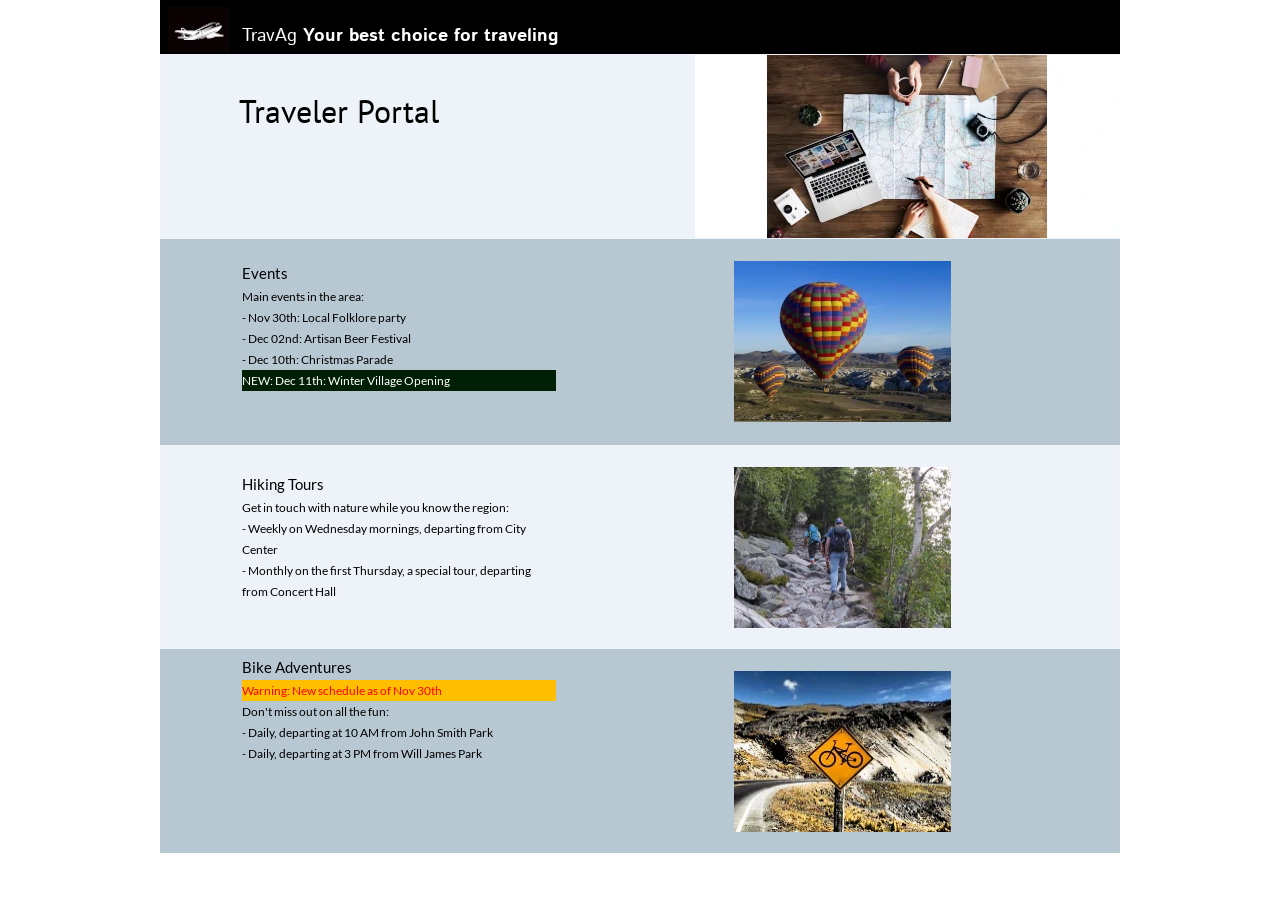
<file: index.html>
<!DOCTYPE html>
<html>

<head>
    <meta charset="UTF-8">
    <title>index</title>
    <meta name="referrer" content="same-origin">
    <meta name="viewport" content="width=960">
    <style>
        html,
        body {
            -webkit-text-zoom: reset !important;
            -ms-text-size-adjust: none !important;
            -moz-text-size-adjust: none !important;
            -webkit-text-size-adjust: none !important
        }
        
        @font-face {
            font-display: block;
            font-family: "Istok Web";
            src: url('css/IstokWeb-Regular.woff2') format('woff2'), url('css/IstokWeb-Regular.woff') format('woff');
            font-weight: 400
        }
        
        @font-face {
            font-display: block;
            font-family: "Istok Web";
            src: url('css/IstokWeb-Bold.woff2') format('woff2'), url('css/IstokWeb-Bold.woff') format('woff');
            font-weight: 700
        }
        
        @font-face {
            font-display: block;
            font-family: "PT Sans";
            src: url('css/PT_Sans-Web-Regular.woff2') format('woff2'), url('css/PT_Sans-Web-Regular.woff') format('woff');
            font-weight: 400
        }
        
        @font-face {
            font-display: block;
            font-family: "Lato";
            src: url('css/Lato-Regular.woff2') format('woff2'), url('css/Lato-Regular.woff') format('woff');
            font-weight: 400
        }
        
        body>div {
            font-size: 0
        }
        
        p,
        span,
        h1,
        h2,
        h3,
        h4,
        h5,
        h6 {
            margin: 0;
            word-spacing: normal;
            word-wrap: break-word;
            -ms-word-wrap: break-word;
            pointer-events: auto;
            max-height: 1000000000px
        }
        
        sup {
            font-size: inherit;
            vertical-align: baseline;
            position: relative;
            top: -0.4em
        }
        
        sub {
            font-size: inherit;
            vertical-align: baseline;
            position: relative;
            top: 0.4em
        }
        
        ul {
            display: block;
            word-spacing: normal;
            word-wrap: break-word;
            list-style-type: none;
            padding: 0;
            margin: 0;
            -moz-padding-start: 0;
            -khtml-padding-start: 0;
            -webkit-padding-start: 0;
            -o-padding-start: 0;
            -padding-start: 0;
            -webkit-margin-before: 0;
            -webkit-margin-after: 0
        }
        
        li {
            display: block;
            white-space: normal
        }
        
        li p {
            -webkit-touch-callout: none;
            -webkit-user-select: none;
            -khtml-user-select: none;
            -moz-user-select: none;
            -ms-user-select: none;
            -o-user-select: none;
            user-select: none
        }
        
        form {
            display: inline-block
        }
        
        a {
            text-decoration: inherit;
            color: inherit;
            -webkit-tap-highlight-color: rgba(0, 0, 0, 0)
        }
        
        textarea {
            resize: none
        }
        
        .shm-l {
            float: left;
            clear: left
        }
        
        .shm-r {
            float: right;
            clear: right
        }
        
        .whitespacefix {
            word-spacing: -1px
        }
        
        html {
            font-family: sans-serif
        }
        
        body {
            font-size: 0;
            margin: 0
        }
        
        audio,
        video {
            display: inline-block;
            vertical-align: baseline
        }
        
        audio:not([controls]) {
            display: none;
            height: 0
        }
        
        [hidden],
        template {
            display: none
        }
        
        a {
            background: 0 0;
            outline: 0
        }
        
        b,
        strong {
            font-weight: 700
        }
        
        dfn {
            font-style: italic
        }
        
        h1,
        h2,
        h3,
        h4,
        h5,
        h6 {
            font-size: 1em;
            line-height: 1;
            margin: 0
        }
        
        img {
            border: 0
        }
        
        svg:not(:root) {
            overflow: hidden
        }
        
        button,
        input,
        optgroup,
        select,
        textarea {
            color: inherit;
            font: inherit;
            margin: 0
        }
        
        button {
            overflow: visible
        }
        
        button,
        select {
            text-transform: none
        }
        
        button,
        html input[type=button],
        input[type=submit] {
            -webkit-appearance: button;
            cursor: pointer;
            box-sizing: border-box;
            white-space: normal
        }
        
        input[type=text],
        input[type=password],
        textarea {
            -webkit-appearance: none;
            appearance: none;
            box-sizing: border-box
        }
        
        button[disabled],
        html input[disabled] {
            cursor: default
        }
        
        button::-moz-focus-inner,
        input::-moz-focus-inner {
            border: 0;
            padding: 0
        }
        
        input {
            line-height: normal
        }
        
        input[type=checkbox],
        input[type=radio] {
            box-sizing: border-box;
            padding: 0
        }
        
        input[type=number]::-webkit-inner-spin-button,
        input[type=number]::-webkit-outer-spin-button {
            height: auto
        }
        
        input[type=search] {
            -webkit-appearance: textfield;
            -moz-box-sizing: content-box;
            -webkit-box-sizing: content-box;
            box-sizing: content-box
        }
        
        input[type=search]::-webkit-search-cancel-button,
        input[type=search]::-webkit-search-decoration {
            -webkit-appearance: none
        }
        
        textarea {
            overflow: auto;
            box-sizing: border-box;
            border-color: #ddd
        }
        
        optgroup {
            font-weight: 700
        }
        
        table {
            border-collapse: collapse;
            border-spacing: 0
        }
        
        td,
        th {
            padding: 0
        }
        
        blockquote {
            margin-block-start: 0;
            margin-block-end: 0;
            margin-inline-start: 0;
            margin-inline-end: 0
        }
        
         :-webkit-full-screen-ancestor:not(iframe) {
            -webkit-clip-path: initial!important
        }
        
        html {
            -webkit-font-smoothing: antialiased;
            -moz-osx-font-smoothing: grayscale;
        }
        
        #b {
            background-color: #fff
        }
        
        .ps6 {
            position: relative;
            margin-top: 0
        }
        
        .v3 {
            display: block;
            *display: block;
            zoom: 1;
            vertical-align: top
        }
        
        .s6 {
            pointer-events: none;
            min-width: 960px;
            width: 960px;
            margin-left: auto;
            margin-right: auto
        }
        
        .v4 {
            display: inline-block;
            *display: inline;
            zoom: 1;
            vertical-align: top
        }
        
        .ps7 {
            position: relative;
            margin-left: 0;
            margin-top: 0
        }
        
        .s7 {
            min-width: 960px;
            width: 960px;
            min-height: 445px
        }
        
        .w1 {
            line-height: 0
        }
        
        .s8 {
            min-width: 960px;
            width: 960px;
            min-height: 54px
        }
        
        .c7 {
            z-index: 1;
            border: 0;
            -webkit-border-radius: 0;
            -moz-border-radius: 0;
            border-radius: 0;
            background-color: #000;
            background-clip: padding-box
        }
        
        .ps8 {
            position: relative;
            margin-left: 8px;
            margin-top: -54px
        }
        
        .s9 {
            min-width: 62px;
            width: 62px;
            min-height: 60px;
            height: 60px
        }
        
        .c8 {
            z-index: 3;
            pointer-events: auto
        }
        
        .i5 {
            position: absolute;
            left: 0;
            width: 62px;
            height: 45px;
            top: 7px;
            -webkit-transform: translate3d(0, 0, 0);
            border: 0
        }
        
        .i6 {
            width: 100%;
            height: 100%;
            display: inline-block;
            -webkit-transform: translate3d(0, 0, 0)
        }
        
        .ps9 {
            position: relative;
            margin-left: 465px;
            margin-top: -47px
        }
        
        .s10 {
            min-width: 425px;
            width: 425px;
            min-height: 279px;
            height: 279px
        }
        
        .c9 {
            z-index: 4;
            pointer-events: auto
        }
        
        .i7 {
            position: absolute;
            left: 0;
            width: 425px;
            height: 183px;
            top: 48px;
            -webkit-transform: translate3d(0, 0, 0);
            border: 0
        }
        
        .v5 {
            display: inline-block;
            *display: inline;
            zoom: 1;
            vertical-align: top;
            overflow: hidden
        }
        
        .ps10 {
            position: relative;
            margin-left: 82px;
            margin-top: -268px
        }
        
        .s11 {
            min-width: 600px;
            width: 600px;
            min-height: 36px;
            height: 36px
        }
        
        .c10 {
            z-index: 5;
            pointer-events: auto
        }
        
        .p2 {
            padding-top: 0;
            padding-bottom: 0;
            text-align: left;
            text-indent: 0;
            padding-right: 0
        }
        
        .f4 {
            font-family: "Istok Web";
            font-size: 18px;
            font-weight: 400;
            font-style: normal;
            text-decoration: none;
            text-transform: none;
            color: #fff;
            background-color: initial;
            line-height: 36px;
            letter-spacing: normal;
            text-shadow: none
        }
        
        .f5 {
            font-family: "Istok Web";
            font-size: 18px;
            font-weight: 700;
            font-style: normal;
            text-decoration: none;
            text-transform: none;
            color: #fff;
            background-color: initial;
            line-height: 36px;
            letter-spacing: normal;
            text-shadow: none
        }
        
        .ps11 {
            position: relative;
            margin-left: -3px;
            margin-top: -266px
        }
        
        .s12 {
            min-width: 87px;
            width: 87px;
            min-height: 21px
        }
        
        .c11 {
            z-index: 19;
            pointer-events: auto
        }
        
        .f6 {
            font-family: "Helvetica Neue", sans-serif;
            font-size: 12px;
            font-weight: 400;
            font-style: normal;
            text-decoration: none;
            text-transform: none;
            line-height: 14px;
            letter-spacing: normal;
            text-shadow: none;
            text-indent: 0;
            text-align: center;
            padding-top: 4px;
            padding-bottom: 3px;
            margin-top: 0;
            margin-bottom: 0
        }
        
        .btn1 {
            border: 0;
            -webkit-border-radius: 11px;
            -moz-border-radius: 11px;
            border-radius: 11px;
            background-color: #b8c8d2;
            background-clip: padding-box;
            color: #000
        }
        
        .btn1:hover {
            background-color: #82939e;
            border-color: #000;
            color: #000
        }
        
        .btn1:active {
            background-color: #52646f;
            border-color: #000;
            color: #fff
        }
        
        .span1 {
            background-color: initial
        }
        
        .v6 {
            display: inline-block;
            overflow: hidden;
            outline: 0
        }
        
        .s13 {
            width: 87px;
            padding-right: 0;
            height: 14px
        }
        
        .ps12 {
            position: relative;
            margin-left: 5px;
            margin-top: -266px
        }
        
        .s14 {
            min-width: 80px;
            width: 80px;
            min-height: 21px
        }
        
        .c12 {
            z-index: 12;
            pointer-events: auto
        }
        
        .btn2 {
            border: 0;
            -webkit-border-radius: 11px;
            -moz-border-radius: 11px;
            border-radius: 11px;
            background-color: #268bd2;
            background-clip: padding-box;
            color: #000
        }
        
        .btn2:hover {
            background-color: #82939e;
            border-color: #000;
            color: #000
        }
        
        .btn2:active {
            background-color: #52646f;
            border-color: #000;
            color: #fff
        }
        
        .s15 {
            width: 80px;
            padding-right: 0;
            height: 14px
        }
        
        .v7 {
            display: inline-block;
            *display: inline;
            zoom: 1;
            vertical-align: top;
            overflow: hidden;
            outline: 0
        }
        
        .ps13 {
            position: relative;
            margin-left: 9px;
            margin-top: -266px
        }
        
        .s16 {
            width: 80px;
            padding-right: 0;
            height: 21px
        }
        
        .c13 {
            z-index: 6;
            pointer-events: auto;
            border: 0;
            -webkit-border-radius: 11px;
            -moz-border-radius: 11px;
            border-radius: 11px;
            background-color: #dc322f;
            background-clip: padding-box;
            color: #fff
        }
        
        .c13:hover {
            background-color: #82939e;
            border-color: #000;
            color: #000
        }
        
        .c13:active {
            background-color: #52646f;
            border-color: #000;
            color: #fff
        }
        
        .ps14 {
            position: relative;
            margin-left: 0;
            margin-top: -232px
        }
        
        .s17 {
            min-width: 960px;
            width: 960px;
            min-height: 185px
        }
        
        .c14 {
            z-index: 2;
            border: 0;
            -webkit-border-radius: 0;
            -moz-border-radius: 0;
            border-radius: 0;
            background-color: #edf3f8;
            background-clip: padding-box
        }
        
        .ps15 {
            position: relative;
            margin-left: 79px;
            margin-top: -196px
        }
        
        .s18 {
            min-width: 600px;
            width: 600px;
            min-height: 84px;
            height: 84px
        }
        
        .c15 {
            z-index: 22;
            pointer-events: auto
        }
        
        .f7 {
            font-family: "PT Sans";
            font-size: 32px;
            font-weight: 400;
            font-style: normal;
            text-decoration: none;
            text-transform: none;
            color: #000;
            background-color: initial;
            line-height: 42px;
            letter-spacing: normal;
            text-shadow: none
        }
        
        .ps16 {
            position: relative;
            margin-left: 0;
            margin-top: -47px
        }
        
        .s19 {
            min-width: 960px;
            width: 960px;
            min-height: 206px;
            height: 206px
        }
        
        .c16 {
            z-index: 7;
            border: 0;
            -webkit-border-radius: 0;
            -moz-border-radius: 0;
            border-radius: 0;
            background-color: #b8c8d2;
            background-clip: padding-box
        }
        
        .ps17 {
            position: relative;
            margin-left: 550px;
            margin-top: 5px
        }
        
        .s20 {
            min-width: 129px;
            width: 129px;
            min-height: 194px;
            height: 194px
        }
        
        .c17 {
            z-index: 8;
            pointer-events: auto
        }
        
        .i8 {
            position: absolute;
            left: 1px;
            width: 126px;
            height: 194px;
            top: 0;
            -webkit-transform: translate3d(0, 0, 0);
            -webkit-filter: drop-shadow(0 2px 4px rgba(0, 0, 0, .40));
            -moz-filter: drop-shadow(0 2px 4px rgba(0, 0, 0, .40));
            filter: drop-shadow(0 2px 4px rgba(0, 0, 0, .40));
            border: 0
        }
        
        .ps18 {
            position: relative;
            margin-left: 24px;
            margin-top: 5px
        }
        
        .s21 {
            min-width: 104px;
            width: 104px;
            min-height: 194px;
            height: 194px
        }
        
        .c18 {
            z-index: 9;
            pointer-events: auto
        }
        
        .i9 {
            position: absolute;
            left: 0;
            width: 104px;
            height: 181px;
            top: 7px;
            -webkit-transform: translate3d(0, 0, 0);
            -webkit-filter: drop-shadow(0 2px 4px rgba(0, 0, 0, .40));
            -moz-filter: drop-shadow(0 2px 4px rgba(0, 0, 0, .40));
            filter: drop-shadow(0 2px 4px rgba(0, 0, 0, .40));
            border: 0
        }
        
        .ps19 {
            position: relative;
            margin-left: 82px;
            margin-top: -187px
        }
        
        .s22 {
            min-width: 314px;
            width: 314px;
            min-height: 180px;
            height: 180px
        }
        
        .c19 {
            z-index: 10;
            pointer-events: auto
        }
        
        .f8 {
            font-family: "Istok Web";
            font-size: 15px;
            font-weight: 400;
            font-style: normal;
            text-decoration: none;
            text-transform: none;
            color: #000;
            background-color: initial;
            line-height: 30px;
            letter-spacing: normal;
            text-shadow: none
        }
        
        .f9 {
            font-family: "Istok Web";
            font-size: 10px;
            font-weight: 400;
            font-style: normal;
            text-decoration: none;
            text-transform: none;
            color: #000;
            background-color: initial;
            line-height: 20px;
            letter-spacing: normal;
            text-shadow: none
        }
        
        .s23 {
            min-width: 960px;
            width: 960px;
            min-height: 408px
        }
        
        .s24 {
            min-width: 960px;
            width: 960px;
            min-height: 204px
        }
        
        .c20 {
            z-index: 11;
            border: 0;
            -webkit-border-radius: 0;
            -moz-border-radius: 0;
            border-radius: 0;
            background-color: #edf3f8;
            background-clip: padding-box
        }
        
        .ps20 {
            position: relative;
            margin-left: 572px;
            margin-top: 22px
        }
        
        .s25 {
            min-width: 221px;
            width: 221px;
            min-height: 161px;
            height: 161px
        }
        
        .c21 {
            z-index: 23;
            pointer-events: auto
        }
        
        .i10 {
            position: absolute;
            left: 2px;
            width: 217px;
            height: 161px;
            top: 0;
            -webkit-transform: translate3d(0, 0, 0);
            border: 0
        }
        
        .ps21 {
            position: relative;
            margin-left: 82px;
            margin-top: -177px
        }
        
        .c22 {
            z-index: 13;
            pointer-events: auto
        }
        
        .f10 {
            font-family: Lato;
            font-size: 15px;
            font-weight: 400;
            font-style: normal;
            text-decoration: none;
            text-transform: none;
            color: #000;
            background-color: initial;
            line-height: 25px;
            letter-spacing: normal;
            text-shadow: none
        }
        
        .f11w {
            font-family: Lato;
            font-size: 12px;
            font-weight: 400;
            font-style: normal;
            text-decoration: none;
            text-transform: none;
            color: red;
            background-color: #FFBF00;
            line-height: 21px;
            letter-spacing: normal;
            text-shadow: none
        }
        .f11n {
            font-family: Lato;
            font-size: 12px;
            font-weight: 400;
            font-style: normal;
            text-decoration: none;
            text-transform: none;
            color: rgb(255, 255, 255);
            background-color: #001f04;
            line-height: 21px;
            letter-spacing: normal;
            text-shadow: none
        }

        
        .f11 {
            font-family: Lato;
            font-size: 12px;
            font-weight: 400;
            font-style: normal;
            text-decoration: none;
            text-transform: none;
            color: #000;
            background-color: initial;
            line-height: 21px;
            letter-spacing: normal;
            text-shadow: none
        }
        
        .ps22 {
            position: relative;
            margin-left: -396px;
            margin-top: 0
        }
        
        .c23 {
            z-index: 14;
            border: 0;
            -webkit-border-radius: 0;
            -moz-border-radius: 0;
            border-radius: 0;
            background-color: #b8c8d2;
            background-clip: padding-box
        }
        
        .ps23 {
            position: relative;
            margin-left: 528px;
            margin-top: 10px
        }
        
        .s26 {
            min-width: 323px;
            width: 323px;
            min-height: 184px;
            height: 184px
        }
        
        .c24 {
            z-index: 15;
            pointer-events: auto
        }
        
        .i11 {
            position: absolute;
            left: 65px;
            width: 193px;
            height: 184px;
            top: 0;
            -webkit-transform: translate3d(0, 0, 0);
            border: 0
        }
        
        .ps24 {
            position: relative;
            margin-left: 82px;
            margin-top: -179px
        }
        
        .s27 {
            min-width: 314px;
            width: 314px;
            min-height: 183px;
            height: 183px
        }
        
        .c25 {
            z-index: 16;
            pointer-events: auto
        }
        
        .c26 {
            z-index: 17;
            border: 0;
            -webkit-border-radius: 0;
            -moz-border-radius: 0;
            border-radius: 0;
            background-color: #edf3f8;
            background-clip: padding-box
        }
    </style>
    <link onload="this.media='all';this.onload=null;" rel="stylesheet" href="css/site.18bd72.css" media="print">
    <!--[if lte IE 7]>
<link rel="stylesheet" href="css/site.18bd72-lteIE7.css" type="text/css">
<![endif]-->
</head>

<body id="b">
    <div class="ps6 v3 s6">
        <div class="v4 ps7 s7 c6">
            <div class="v4 ps7 s7 w1">
                <div class="v4 ps7 s8 c7"></div>
                <div class="v4 ps8 s9 c8">
                    <picture class="i6">
                        <source srcset="images/eingesetztes-bild-62.webp 1x, images/eingesetztes-bild-124.webp 2x" type="image/webp">
                        <source srcset="images/jet-plane-icon-120405606.jpg 1x, images/jet-plane-icon-120405606.jpg 2x">
                        <img src="images/jet-plane-icon-120405606.jpg" class="js1 i5">
                    </picture>
                </div>
                <div class="v4 ps9 s10 c9">
                    <picture class="i6">
                        <source srcset="images/eingesetztes-bild-425.webp 1x, images/eingesetztes-bild-850.webp 2x" type="image/webp">
                        <source srcset="images/jet-plane-icon-120405606.jpg 1x, images/jet-plane-icon-120405606.jpg 2x">
                        <img src="images/jet-plane-icon-120405606.jpg" class="js2 i7">
                    </picture>
                </div>
                <div class="v5 ps10 s11 c10">
                    <p class="p2 f4">TravAg <span class="f5">Your best choice for traveling</span></p>
                </div>
                <div class="v4 ps14 s17 c14"></div>
                <div class="v5 ps15 s18 c15">
                    <h1 class="p2 f7"><a href="#">Traveler Portal</a></h1>
                </div>
                <div class="v4 ps16 s19 c16">
                    <div class="v4 ps20 s25 c21">
                        <picture class="i6">
                            <source srcset="images/eingesetztes-bild-217_baloon.webp 1x, images/eingesetztes-bild-434.webp 2x" type="image/webp">
                            <source srcset="images/eingesetztes-bild-217.jpg 1x, images/eingesetztes-bild-434.jpg 2x">
                            <img src="images/eingesetztes-bild-126.jpg" class="js5 i10">
                        </picture>
                    </div>
                    <div class="v4 ps18 s21 c18">
                    </div>
                    <div class="v5 ps21 s22 c22">
                        <p class="p2 f10">Events</p>
                        <p class="p2 f11">Main events in the area:
                            <br>- Nov 30th: Local Folklore party
                            <br>- Dec 02nd: Artisan Beer Festival
                            <br>- Dec 10th: Christmas Parade
                        </p>
                        <p class="p2 f11n">NEW: Dec 11th: Winter Village Opening</p>
                    </div>
                </div>
            </div>
        </div>
        <div class="v4 ps7 s23 c6">
            <div class="v4 ps7 s23 w1">
                <div class="v4 ps7 s24 c20">
                    <div class="v4 ps20 s25 c21">
                        <picture class="i6">
                            <source srcset="images/eingesetztes-bild-217_hiking.webp 1x, images/eingesetztes-bild-434.webp 2x" type="image/webp">
                            <source srcset="images/eingesetztes-bild-217.jpg 1x, images/eingesetztes-bild-434.jpg 2x">
                            <img src="images/eingesetztes-bild-217.jpg" class="js5 i10">
                        </picture>
                    </div>
                </div>
                <div class="v5 ps21 s22 c22">
                    <p class="p2 f10">Hiking Tours</p>
                    <p class="p2 f11">Get in touch with nature while you know the region:
                        <br>- Weekly on Wednesday mornings, departing from City Center
                        <br>- Monthly on the first Thursday, a special tour, departing from Concert Hall
                    </p>
                </div>
                <div class="v4 ps22 s24 c23">
                    <div class="v4 ps20 s25 c21">
                        <picture class="i6">
                            <source srcset="images/eingesetztes-bild-217_bike.webp 1x, images/eingesetztes-bild-434.webp 2x" type="image/webp">
                            <source srcset="images/eingesetztes-bild-217.jpg 1x, images/eingesetztes-bild-434.jpg 2x">
                            <img src="images/eingesetztes-bild-126.jpg" class="js5 i10">
                        </picture>
                    </div>
                    <div class="v5 ps21 s22 c22">
                        <p class="p2 f10">Bike Adventures</p>
                        <p class="p2 f11w">Warning: New schedule as of Nov 30th</p>
                        <p class="p2 f11">Don't miss out on all the fun:
                            <br>- Daily, departing at 10 AM from John Smith Park
                            <br>- Daily, departing at 3 PM from Will James Park
                        </p>
                    </div>
                </div>
            </div>
        </div>

        <script>
            dpth = "/";
            ! function() {
                var s = ["js/jquery.354937.js", "js/index.18bd72.js"],
                    n = {},
                    j = 0,
                    e = function(e) {
                        var o = new XMLHttpRequest;
                        o.open("GET", s[e], !0), o.onload = function() {
                            if (n[e] = o.responseText, 2 == ++j)
                                for (var t in s) {
                                    var i = document.createElement("script");
                                    i.textContent = n[t], document.body.appendChild(i)
                                }
                        }, o.send()
                    };
                for (var o in s) e(o)
            }();
        </script>
        <script type="text/javascript">
            var ver = RegExp(/Mozilla\/5\.0 \(Linux; .; Android ([\d.]+)/).exec(navigator.userAgent);
            if (ver && parseFloat(ver[1]) < 5) {
                document.getElementsByTagName('body')[0].className += ' whitespacefix';
            }
        </script>
</body>

</html>
</file>
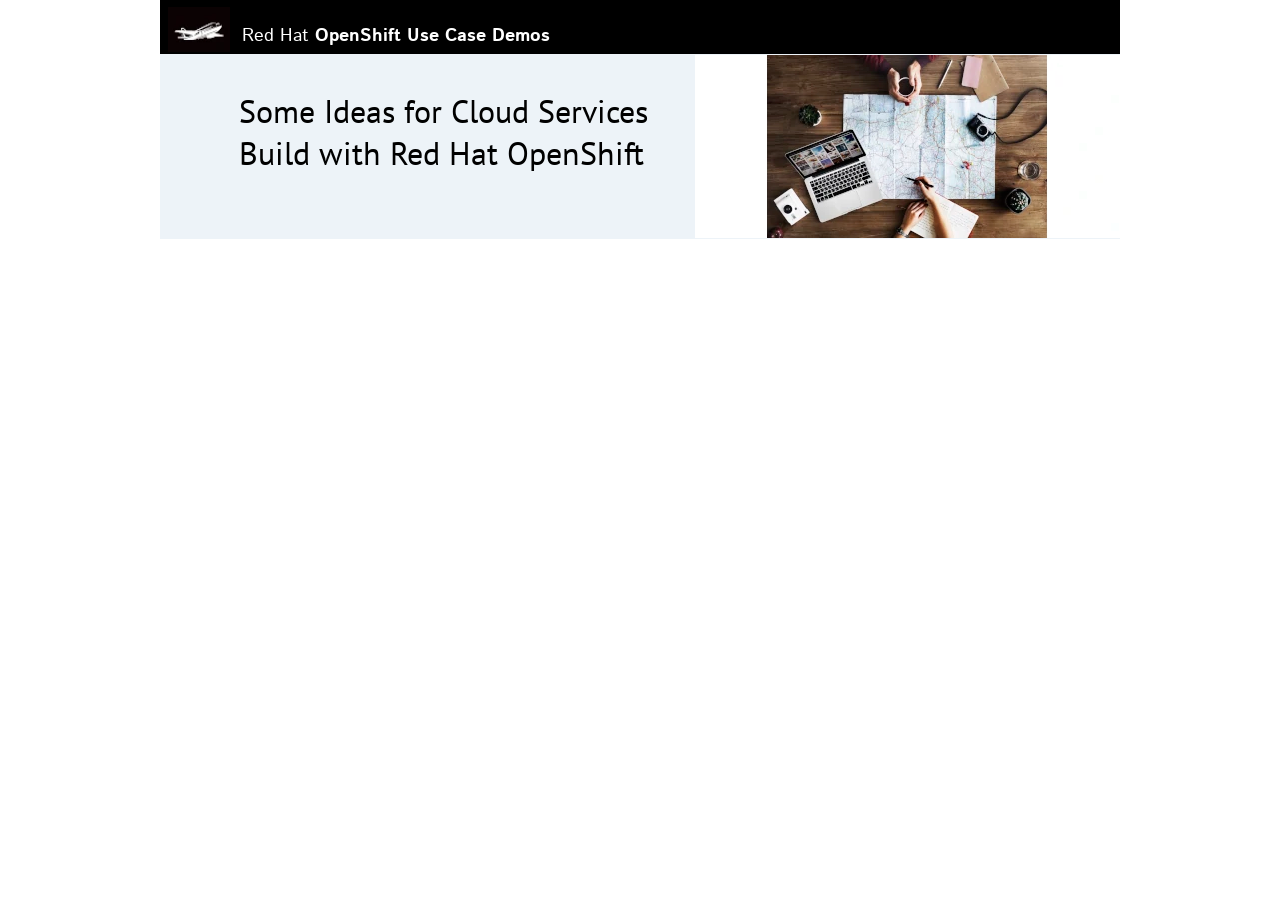
<file: buy.html>
<!DOCTYPE html>
<html>
<head>
<meta charset="UTF-8">
<title>Buy</title>
<meta name="referrer" content="same-origin">
<meta name="viewport" content="width=960">
<style>html,body{-webkit-text-zoom:reset !important;-ms-text-size-adjust:none !important;-moz-text-size-adjust:none !important;-webkit-text-size-adjust:none !important}@font-face{font-display:block;font-family:"Istok Web";src:url('css/IstokWeb-Regular.woff2') format('woff2'),url('css/IstokWeb-Regular.woff') format('woff');font-weight:400}@font-face{font-display:block;font-family:"Istok Web";src:url('css/IstokWeb-Bold.woff2') format('woff2'),url('css/IstokWeb-Bold.woff') format('woff');font-weight:700}@font-face{font-display:block;font-family:"PT Sans";src:url('css/PT_Sans-Web-Regular.woff2') format('woff2'),url('css/PT_Sans-Web-Regular.woff') format('woff');font-weight:400}body>div{font-size:0}p, span,h1,h2,h3,h4,h5,h6{margin:0;word-spacing:normal;word-wrap:break-word;-ms-word-wrap:break-word;pointer-events:auto;max-height:1000000000px}sup{font-size:inherit;vertical-align:baseline;position:relative;top:-0.4em}sub{font-size:inherit;vertical-align:baseline;position:relative;top:0.4em}ul{display:block;word-spacing:normal;word-wrap:break-word;list-style-type:none;padding:0;margin:0;-moz-padding-start:0;-khtml-padding-start:0;-webkit-padding-start:0;-o-padding-start:0;-padding-start:0;-webkit-margin-before:0;-webkit-margin-after:0}li{display:block;white-space:normal}li p{-webkit-touch-callout:none;-webkit-user-select:none;-khtml-user-select:none;-moz-user-select:none;-ms-user-select:none;-o-user-select:none;user-select:none}form{display:inline-block}a{text-decoration:inherit;color:inherit;-webkit-tap-highlight-color:rgba(0,0,0,0)}textarea{resize:none}.shm-l{float:left;clear:left}.shm-r{float:right;clear:right}.whitespacefix{word-spacing:-1px}html{font-family:sans-serif}body{font-size:0;margin:0}audio,video{display:inline-block;vertical-align:baseline}audio:not([controls]){display:none;height:0}[hidden],template{display:none}a{background:0 0;outline:0}b,strong{font-weight:700}dfn{font-style:italic}h1,h2,h3,h4,h5,h6{font-size:1em;line-height:1;margin:0}img{border:0}svg:not(:root){overflow:hidden}button,input,optgroup,select,textarea{color:inherit;font:inherit;margin:0}button{overflow:visible}button,select{text-transform:none}button,html input[type=button],input[type=submit]{-webkit-appearance:button;cursor:pointer;box-sizing:border-box;white-space:normal}input[type=text],input[type=password],textarea{-webkit-appearance:none;appearance:none;box-sizing:border-box}button[disabled],html input[disabled]{cursor:default}button::-moz-focus-inner,input::-moz-focus-inner{border:0;padding:0}input{line-height:normal}input[type=checkbox],input[type=radio]{box-sizing:border-box;padding:0}input[type=number]::-webkit-inner-spin-button,input[type=number]::-webkit-outer-spin-button{height:auto}input[type=search]{-webkit-appearance:textfield;-moz-box-sizing:content-box;-webkit-box-sizing:content-box;box-sizing:content-box}input[type=search]::-webkit-search-cancel-button,input[type=search]::-webkit-search-decoration{-webkit-appearance:none}textarea{overflow:auto;box-sizing:border-box;border-color:#ddd}optgroup{font-weight:700}table{border-collapse:collapse;border-spacing:0}td,th{padding:0}blockquote{margin-block-start:0;margin-block-end:0;margin-inline-start:0;margin-inline-end:0}:-webkit-full-screen-ancestor:not(iframe){-webkit-clip-path:initial!important}
html { -webkit-font-smoothing: antialiased; -moz-osx-font-smoothing: grayscale; }#b{background-color:#fff}.ps68{position:relative;margin-top:0}.v20{display:block;*display:block;zoom:1;vertical-align:top}.s75{pointer-events:none;min-width:960px;width:960px;margin-left:auto;margin-right:auto}.v21{display:inline-block;*display:inline;zoom:1;vertical-align:top}.ps69{position:relative;margin-left:0;margin-top:0}.s76{min-width:960px;width:960px;min-height:286px}.w6{line-height:0}.s77{min-width:960px;width:960px;min-height:54px}.c71{z-index:1;border:0;-webkit-border-radius:0;-moz-border-radius:0;border-radius:0;background-color:#000;background-clip:padding-box}.ps70{position:relative;margin-left:8px;margin-top:-54px}.s78{min-width:62px;width:62px;min-height:60px;height:60px}.c72{z-index:3;pointer-events:auto}.i31{position:absolute;left:0;width:62px;height:45px;top:7px;-webkit-transform:translate3d(0,0,0);border:0}.i32{width:100%;height:100%;display:inline-block;-webkit-transform:translate3d(0,0,0)}.ps71{position:relative;margin-left:465px;margin-top:-47px}.s79{min-width:425px;width:425px;min-height:279px;height:279px}.c73{z-index:4;pointer-events:auto}.i33{position:absolute;left:0;width:425px;height:183px;top:48px;-webkit-transform:translate3d(0,0,0);border:0}.v22{display:inline-block;*display:inline;zoom:1;vertical-align:top;overflow:hidden}.ps72{position:relative;margin-left:82px;margin-top:-268px}.s80{min-width:600px;width:600px;min-height:36px;height:36px}.c74{z-index:5;pointer-events:auto}.p7{padding-top:0;padding-bottom:0;text-align:left;text-indent:0;padding-right:0}.f33{font-family:"Istok Web";font-size:18px;font-weight:400;font-style:normal;text-decoration:none;text-transform:none;color:#fff;background-color:initial;line-height:36px;letter-spacing:normal;text-shadow:none}.f34{font-family:"Istok Web";font-size:18px;font-weight:700;font-style:normal;text-decoration:none;text-transform:none;color:#fff;background-color:initial;line-height:36px;letter-spacing:normal;text-shadow:none}.ps73{position:relative;margin-left:0;margin-top:-232px}.s81{min-width:960px;width:960px;min-height:185px}.c75{z-index:2;border:0;-webkit-border-radius:0;-moz-border-radius:0;border-radius:0;background-color:#edf3f8;background-clip:padding-box}.ps74{position:relative;margin-left:79px;margin-top:-196px}.s82{min-width:600px;width:600px;min-height:84px;height:84px}.c76{z-index:6;pointer-events:auto}.f35{font-family:"PT Sans";font-size:32px;font-weight:400;font-style:normal;text-decoration:none;text-transform:none;color:#000;background-color:initial;line-height:42px;letter-spacing:normal;text-shadow:none}</style>
<link onload="this.media='all';this.onload=null;" rel="stylesheet" href="css/site.18bd72.css" media="print">
<!--[if lte IE 7]>
<link rel="stylesheet" href="css/site.18bd72-lteIE7.css" type="text/css">
<![endif]-->
</head>
<body id="b">
<div class="ps68 v20 s75">
<div class="v21 ps69 s76 c70">
<div class="v21 ps69 s76 w6">
<div class="v21 ps69 s77 c71"></div>
<div class="v21 ps70 s78 c72">
<picture class="i32">
<source srcset="images/eingesetztes-bild-62.webp 1x, images/eingesetztes-bild-124.webp 2x" type="image/webp">
<source srcset="images/eingesetztes-bild-62.png 1x, images/eingesetztes-bild-124.png 2x">
<img src="images/eingesetztes-bild-62.png" class="js28 i31">
</picture>
</div>
<div class="v21 ps71 s79 c73">
<picture class="i32">
<source srcset="images/eingesetztes-bild-425.webp 1x, images/eingesetztes-bild-850.webp 2x" type="image/webp">
<source srcset="images/eingesetztes-bild-425.jpg 1x, images/eingesetztes-bild-850.jpg 2x">
<img src="images/eingesetztes-bild-425.jpg" class="js29 i33">
</picture>
</div>
<div class="v22 ps72 s80 c74">
<p class="p7 f33">Red Hat <span class="f34">OpenShift Use Case Demos</span></p>
</div>
<div class="v21 ps73 s81 c75"></div>
<div class="v22 ps74 s82 c76">
<h1 class="p7 f35"><a href="./">Some Ideas for Cloud Services&nbsp;</a></h1>
<h1 class="p7 f35"><a href="./">Build with Red Hat OpenShift</a></h1>
</div>
</div>
</div>
</div>
<script>dpth="/";!function(){var s=["js/jquery.354937.js","js/buy.18bd72.js"],n={},j=0,e=function(e){var o=new XMLHttpRequest;o.open("GET",s[e],!0),o.onload=function(){if(n[e]=o.responseText,2==++j)for(var t in s){var i=document.createElement("script");i.textContent=n[t],document.body.appendChild(i)}},o.send()};for(var o in s)e(o)}();
</script>
<script type="text/javascript">
var ver=RegExp(/Mozilla\/5\.0 \(Linux; .; Android ([\d.]+)/).exec(navigator.userAgent);if(ver&&parseFloat(ver[1])<5){document.getElementsByTagName('body')[0].className+=' whitespacefix';}
</script>
</body>
</html>
</file>
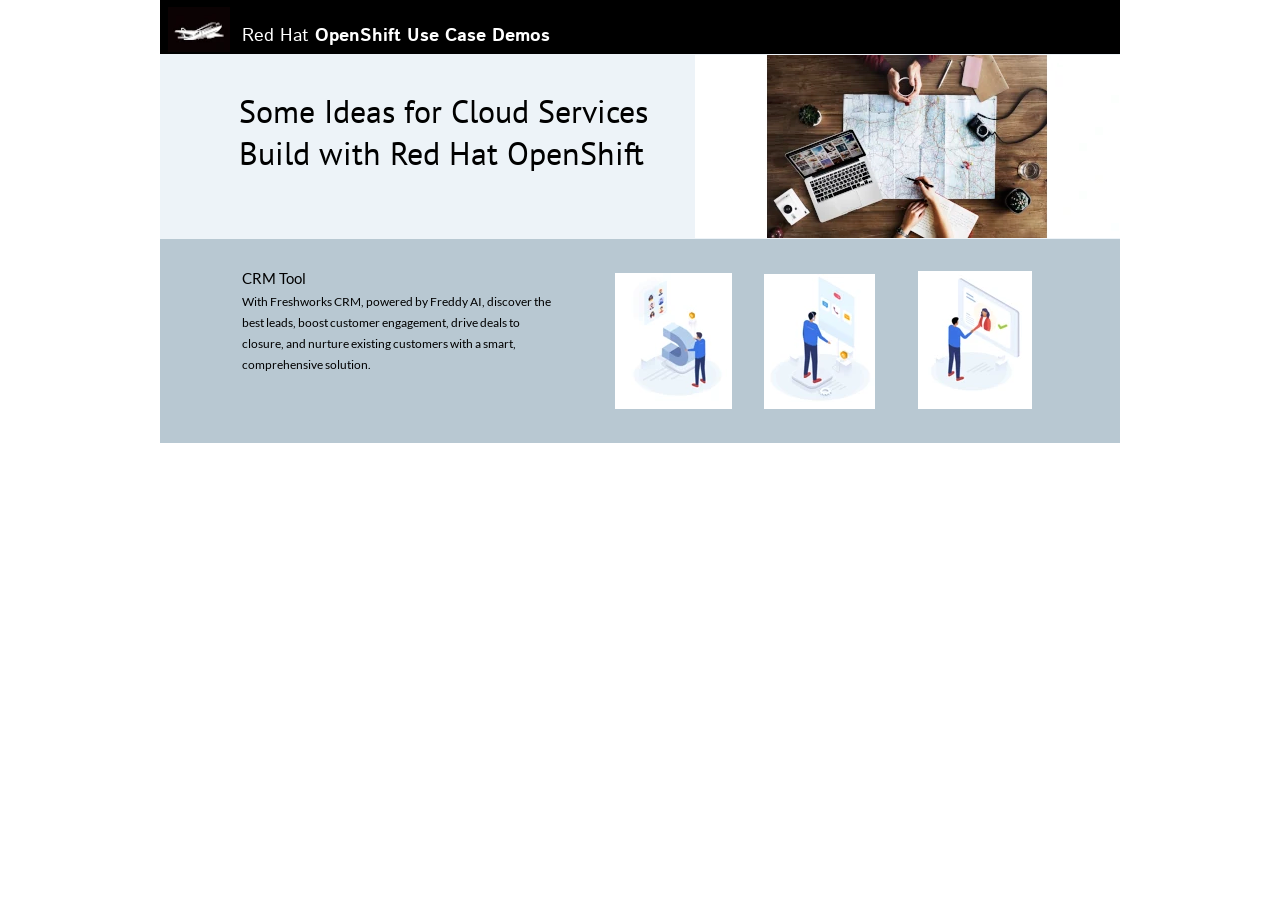
<file: crm.html>
<!DOCTYPE html>
<html>
<head>
<meta charset="UTF-8">
<title>crm</title>
<meta name="referrer" content="same-origin">
<meta name="viewport" content="width=960">
<style>html,body{-webkit-text-zoom:reset !important;-ms-text-size-adjust:none !important;-moz-text-size-adjust:none !important;-webkit-text-size-adjust:none !important}@font-face{font-display:block;font-family:"Istok Web";src:url('css/IstokWeb-Regular.woff2') format('woff2'),url('css/IstokWeb-Regular.woff') format('woff');font-weight:400}@font-face{font-display:block;font-family:"Istok Web";src:url('css/IstokWeb-Bold.woff2') format('woff2'),url('css/IstokWeb-Bold.woff') format('woff');font-weight:700}@font-face{font-display:block;font-family:"PT Sans";src:url('css/PT_Sans-Web-Regular.woff2') format('woff2'),url('css/PT_Sans-Web-Regular.woff') format('woff');font-weight:400}@font-face{font-display:block;font-family:"Lato";src:url('css/Lato-Regular.woff2') format('woff2'),url('css/Lato-Regular.woff') format('woff');font-weight:400}body>div{font-size:0}p, span,h1,h2,h3,h4,h5,h6{margin:0;word-spacing:normal;word-wrap:break-word;-ms-word-wrap:break-word;pointer-events:auto;max-height:1000000000px}sup{font-size:inherit;vertical-align:baseline;position:relative;top:-0.4em}sub{font-size:inherit;vertical-align:baseline;position:relative;top:0.4em}ul{display:block;word-spacing:normal;word-wrap:break-word;list-style-type:none;padding:0;margin:0;-moz-padding-start:0;-khtml-padding-start:0;-webkit-padding-start:0;-o-padding-start:0;-padding-start:0;-webkit-margin-before:0;-webkit-margin-after:0}li{display:block;white-space:normal}li p{-webkit-touch-callout:none;-webkit-user-select:none;-khtml-user-select:none;-moz-user-select:none;-ms-user-select:none;-o-user-select:none;user-select:none}form{display:inline-block}a{text-decoration:inherit;color:inherit;-webkit-tap-highlight-color:rgba(0,0,0,0)}textarea{resize:none}.shm-l{float:left;clear:left}.shm-r{float:right;clear:right}.whitespacefix{word-spacing:-1px}html{font-family:sans-serif}body{font-size:0;margin:0}audio,video{display:inline-block;vertical-align:baseline}audio:not([controls]){display:none;height:0}[hidden],template{display:none}a{background:0 0;outline:0}b,strong{font-weight:700}dfn{font-style:italic}h1,h2,h3,h4,h5,h6{font-size:1em;line-height:1;margin:0}img{border:0}svg:not(:root){overflow:hidden}button,input,optgroup,select,textarea{color:inherit;font:inherit;margin:0}button{overflow:visible}button,select{text-transform:none}button,html input[type=button],input[type=submit]{-webkit-appearance:button;cursor:pointer;box-sizing:border-box;white-space:normal}input[type=text],input[type=password],textarea{-webkit-appearance:none;appearance:none;box-sizing:border-box}button[disabled],html input[disabled]{cursor:default}button::-moz-focus-inner,input::-moz-focus-inner{border:0;padding:0}input{line-height:normal}input[type=checkbox],input[type=radio]{box-sizing:border-box;padding:0}input[type=number]::-webkit-inner-spin-button,input[type=number]::-webkit-outer-spin-button{height:auto}input[type=search]{-webkit-appearance:textfield;-moz-box-sizing:content-box;-webkit-box-sizing:content-box;box-sizing:content-box}input[type=search]::-webkit-search-cancel-button,input[type=search]::-webkit-search-decoration{-webkit-appearance:none}textarea{overflow:auto;box-sizing:border-box;border-color:#ddd}optgroup{font-weight:700}table{border-collapse:collapse;border-spacing:0}td,th{padding:0}blockquote{margin-block-start:0;margin-block-end:0;margin-inline-start:0;margin-inline-end:0}:-webkit-full-screen-ancestor:not(iframe){-webkit-clip-path:initial!important}
html { -webkit-font-smoothing: antialiased; -moz-osx-font-smoothing: grayscale; }#b{background-color:#fff}.ps56{position:relative;margin-top:0}.v17{display:block;*display:block;zoom:1;vertical-align:top}.s62{pointer-events:none;min-width:960px;width:960px;margin-left:auto;margin-right:auto}.v18{display:inline-block;*display:inline;zoom:1;vertical-align:top}.ps57{position:relative;margin-left:0;margin-top:0}.s63{min-width:960px;width:960px;min-height:443px}.w5{line-height:0}.s64{min-width:960px;width:960px;min-height:54px}.c59{z-index:1;border:0;-webkit-border-radius:0;-moz-border-radius:0;border-radius:0;background-color:#000;background-clip:padding-box}.ps58{position:relative;margin-left:8px;margin-top:-54px}.s65{min-width:62px;width:62px;min-height:60px;height:60px}.c60{z-index:3;pointer-events:auto}.i25{position:absolute;left:0;width:62px;height:45px;top:7px;-webkit-transform:translate3d(0,0,0);border:0}.i26{width:100%;height:100%;display:inline-block;-webkit-transform:translate3d(0,0,0)}.ps59{position:relative;margin-left:465px;margin-top:-47px}.s66{min-width:425px;width:425px;min-height:279px;height:279px}.c61{z-index:4;pointer-events:auto}.i27{position:absolute;left:0;width:425px;height:183px;top:48px;-webkit-transform:translate3d(0,0,0);border:0}.v19{display:inline-block;*display:inline;zoom:1;vertical-align:top;overflow:hidden}.ps60{position:relative;margin-left:82px;margin-top:-268px}.s67{min-width:600px;width:600px;min-height:36px;height:36px}.c62{z-index:5;pointer-events:auto}.p6{padding-top:0;padding-bottom:0;text-align:left;text-indent:0;padding-right:0}.f27{font-family:"Istok Web";font-size:18px;font-weight:400;font-style:normal;text-decoration:none;text-transform:none;color:#fff;background-color:initial;line-height:36px;letter-spacing:normal;text-shadow:none}.f28{font-family:"Istok Web";font-size:18px;font-weight:700;font-style:normal;text-decoration:none;text-transform:none;color:#fff;background-color:initial;line-height:36px;letter-spacing:normal;text-shadow:none}.ps61{position:relative;margin-left:0;margin-top:-232px}.s68{min-width:960px;width:960px;min-height:185px}.c63{z-index:2;border:0;-webkit-border-radius:0;-moz-border-radius:0;border-radius:0;background-color:#edf3f8;background-clip:padding-box}.ps62{position:relative;margin-left:79px;margin-top:-196px}.s69{min-width:600px;width:600px;min-height:84px;height:84px}.c64{z-index:6;pointer-events:auto}.f29{font-family:"PT Sans";font-size:32px;font-weight:400;font-style:normal;text-decoration:none;text-transform:none;color:#000;background-color:initial;line-height:42px;letter-spacing:normal;text-shadow:none}.ps63{position:relative;margin-left:0;margin-top:-47px}.s70{min-width:960px;width:960px;min-height:204px}.c65{z-index:7;border:0;-webkit-border-radius:0;-moz-border-radius:0;border-radius:0;background-color:#b8c8d2;background-clip:padding-box}.ps64{position:relative;margin-left:82px;margin-top:27px}.s71{min-width:314px;width:314px;min-height:150px;height:150px}.c66{z-index:8;pointer-events:auto}.f30{font-family:Lato;font-size:15px;font-weight:400;font-style:normal;text-decoration:none;text-transform:none;color:#000;background-color:initial;line-height:25px;letter-spacing:normal;text-shadow:none}.f31{font-family:Lato;font-size:12px;font-weight:400;font-style:normal;text-decoration:none;text-transform:none;color:#000;background-color:initial;line-height:21px;letter-spacing:normal;text-shadow:none}.f32{font-family:Lato;font-size:12px;font-weight:400;font-style:normal;text-decoration:none;text-transform:none;color:#fff;background-color:initial;line-height:21px;letter-spacing:normal;text-shadow:none}.ps65{position:relative;margin-left:59px;margin-top:27px}.s72{min-width:117px;width:117px;min-height:150px;height:150px}.c67{z-index:9;pointer-events:auto}.i28{position:absolute;left:0;width:117px;height:136px;top:7px;-webkit-transform:translate3d(0,0,0);border:0}.ps66{position:relative;margin-left:172px;margin-top:32px}.s73{min-width:141px;width:141px;min-height:138px;height:138px}.c68{z-index:10;pointer-events:auto}.i29{position:absolute;left:14px;width:114px;height:138px;top:0;-webkit-transform:translate3d(0,0,0);border:0}.ps67{position:relative;margin-left:592px;margin-top:-142px}.s74{min-width:136px;width:136px;min-height:135px;height:135px}.c69{z-index:11;pointer-events:auto}.i30{position:absolute;left:12px;width:111px;height:135px;top:0;-webkit-transform:translate3d(0,0,0);border:0}</style>
<link onload="this.media='all';this.onload=null;" rel="stylesheet" href="css/site.18bd72.css" media="print">
<!--[if lte IE 7]>
<link rel="stylesheet" href="css/site.18bd72-lteIE7.css" type="text/css">
<![endif]-->
</head>
<body id="b">
<div class="ps56 v17 s62">
<div class="v18 ps57 s63 c58">
<div class="v18 ps57 s63 w5">
<div class="v18 ps57 s64 c59"></div>
<div class="v18 ps58 s65 c60">
<picture class="i26">
<source srcset="images/eingesetztes-bild-62.webp 1x, images/eingesetztes-bild-124.webp 2x" type="image/webp">
<source srcset="images/eingesetztes-bild-62.png 1x, images/eingesetztes-bild-124.png 2x">
<img src="images/eingesetztes-bild-62.png" class="js23 i25">
</picture>
</div>
<div class="v18 ps59 s66 c61">
<picture class="i26">
<source srcset="images/eingesetztes-bild-425.webp 1x, images/eingesetztes-bild-850.webp 2x" type="image/webp">
<source srcset="images/eingesetztes-bild-425.jpg 1x, images/eingesetztes-bild-850.jpg 2x">
<img src="images/eingesetztes-bild-425.jpg" class="js24 i27">
</picture>
</div>
<div class="v19 ps60 s67 c62">
<p class="p6 f27">Red Hat <span class="f28">OpenShift Use Case Demos</span></p>
</div>
<div class="v18 ps61 s68 c63"></div>
<div class="v19 ps62 s69 c64">
<h1 class="p6 f29"><a href="./">Some Ideas for Cloud Services&nbsp;</a></h1>
<h1 class="p6 f29"><a href="./">Build with Red Hat OpenShift</a></h1>
</div>
<div class="v18 ps63 s70 c65">
<div class="v19 ps64 s71 c66">
<p class="p6 f30">CRM Tool</p>
<p class="p6 f31">With Freshworks CRM, powered by Freddy AI, discover the best leads, boost customer engagement, drive deals to closure, and nurture existing customers with a smart, comprehensive solution.</p>
<p class="p6 f32"><br></p>
</div>
<div class="v18 ps65 s72 c67">
<picture class="i26">
<source srcset="images/eingesetztes-bild-117.webp 1x, images/eingesetztes-bild-234.webp 2x" type="image/webp">
<source srcset="images/eingesetztes-bild-117.jpg 1x, images/eingesetztes-bild-234.jpg 2x">
<img src="images/eingesetztes-bild-117.jpg" class="js25 i28">
</picture>
</div>
<div class="v18 ps66 s73 c68">
<picture class="i26">
<source srcset="images/eingesetztes-bild-114.webp 1x, images/eingesetztes-bild-228.webp 2x" type="image/webp">
<source srcset="images/eingesetztes-bild-114.jpg 1x, images/eingesetztes-bild-228.jpg 2x">
<img src="images/eingesetztes-bild-114.jpg" class="js26 i29">
</picture>
</div>
<div class="v18 ps67 s74 c69">
<picture class="i26">
<source srcset="images/eingesetztes-bild-111.webp 1x, images/eingesetztes-bild-222.webp 2x" type="image/webp">
<source srcset="images/eingesetztes-bild-111.jpg 1x, images/eingesetztes-bild-222.jpg 2x">
<img src="images/eingesetztes-bild-111.jpg" class="js27 i30">
</picture>
</div>
</div>
</div>
</div>
</div>
<script>dpth="/";!function(){var s=["js/jquery.354937.js","js/crm.18bd72.js"],n={},j=0,e=function(e){var o=new XMLHttpRequest;o.open("GET",s[e],!0),o.onload=function(){if(n[e]=o.responseText,2==++j)for(var t in s){var i=document.createElement("script");i.textContent=n[t],document.body.appendChild(i)}},o.send()};for(var o in s)e(o)}();
</script>
<script type="text/javascript">
var ver=RegExp(/Mozilla\/5\.0 \(Linux; .; Android ([\d.]+)/).exec(navigator.userAgent);if(ver&&parseFloat(ver[1])<5){document.getElementsByTagName('body')[0].className+=' whitespacefix';}
</script>
</body>
</html>
</file>
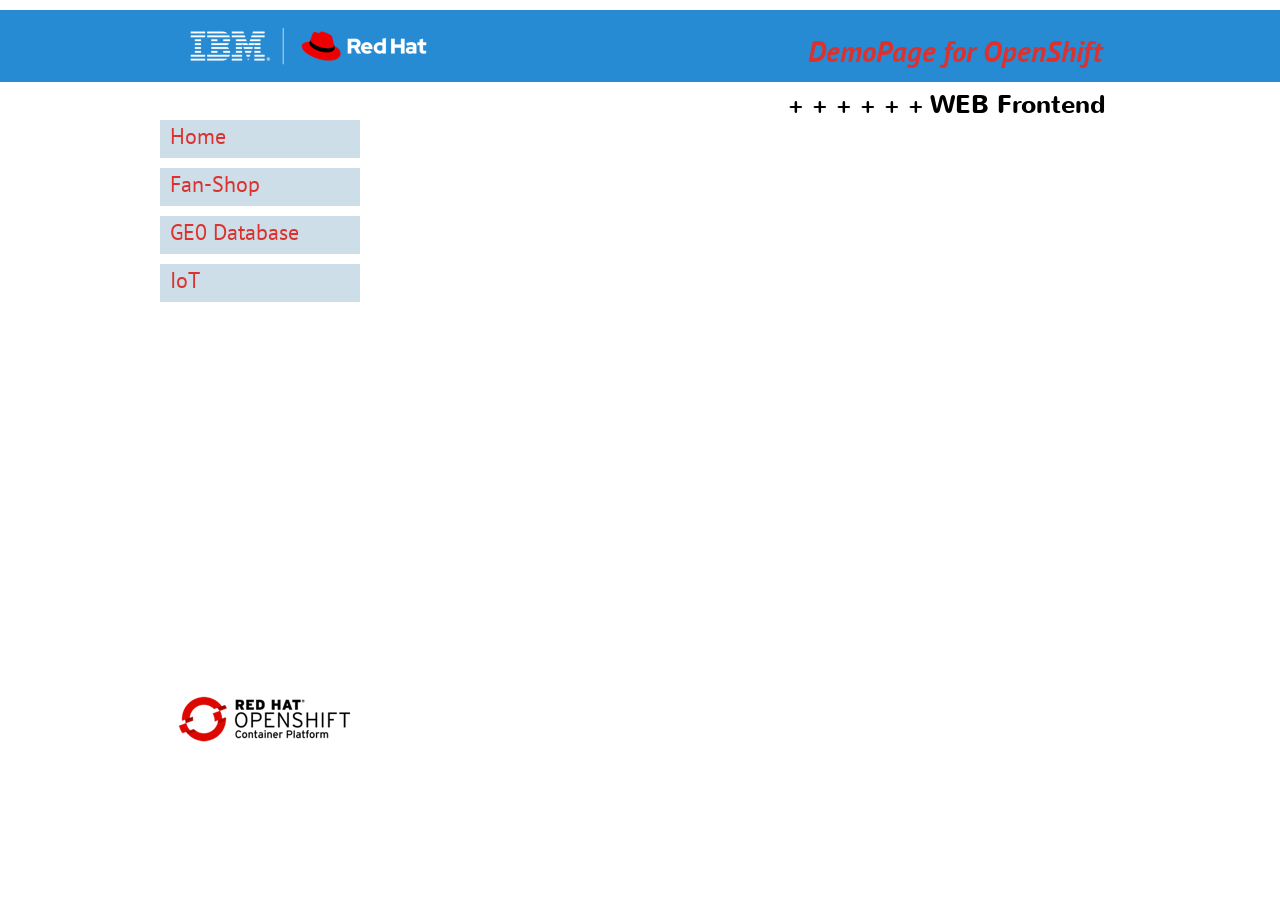
<file: fan-shop.html>
<!DOCTYPE html>
<html>
<head>
<meta charset="UTF-8">
<title>Fan-Shop</title>
<meta name="referrer" content="same-origin">
<meta name="viewport" content="width=960">
<style>html,body{-webkit-text-zoom:reset !important;-ms-text-size-adjust:none !important;-moz-text-size-adjust:none !important;-webkit-text-size-adjust:none !important}@font-face{font-display:block;font-family:"PT Sans";src:url('css/PT_Sans-Web-Regular.woff2') format('woff2'),url('css/PT_Sans-Web-Regular.woff') format('woff');font-weight:400}@font-face{font-display:block;font-family:"Nunito";src:url('css/Nunito-Bold.woff2') format('woff2'),url('css/Nunito-Bold.woff') format('woff');font-weight:700}@font-face{font-display:block;font-family:"Muli";src:url('css/Muli-Regular.woff2') format('woff2'),url('css/Muli-Regular.woff') format('woff');font-weight:400}@font-face{font-display:block;font-family:"PT Sans";src:url('css/PT_Sans-Web-BoldItalic.woff2') format('woff2'),url('css/PT_Sans-Web-BoldItalic.woff') format('woff');font-weight:700;font-style:italic}body>div{font-size:0}p, span,h1,h2,h3,h4,h5,h6{margin:0;word-spacing:normal;word-wrap:break-word;-ms-word-wrap:break-word;pointer-events:auto;max-height:1000000000px}sup{font-size:inherit;vertical-align:baseline;position:relative;top:-0.4em}sub{font-size:inherit;vertical-align:baseline;position:relative;top:0.4em}ul{display:block;word-spacing:normal;word-wrap:break-word;list-style-type:none;padding:0;margin:0;-moz-padding-start:0;-khtml-padding-start:0;-webkit-padding-start:0;-o-padding-start:0;-padding-start:0;-webkit-margin-before:0;-webkit-margin-after:0}li{display:block;white-space:normal}li p{-webkit-touch-callout:none;-webkit-user-select:none;-khtml-user-select:none;-moz-user-select:none;-ms-user-select:none;-o-user-select:none;user-select:none}form{display:inline-block}a{text-decoration:inherit;color:inherit;-webkit-tap-highlight-color:rgba(0,0,0,0)}textarea{resize:none}.shm-l{float:left;clear:left}.shm-r{float:right;clear:right}.whitespacefix{word-spacing:-1px}html{font-family:sans-serif}body{font-size:0;margin:0}audio,video{display:inline-block;vertical-align:baseline}audio:not([controls]){display:none;height:0}[hidden],template{display:none}a{background:0 0;outline:0}b,strong{font-weight:700}dfn{font-style:italic}h1,h2,h3,h4,h5,h6{font-size:1em;line-height:1;margin:0}img{border:0}svg:not(:root){overflow:hidden}button,input,optgroup,select,textarea{color:inherit;font:inherit;margin:0}button{overflow:visible}button,select{text-transform:none}button,html input[type=button],input[type=submit]{-webkit-appearance:button;cursor:pointer;box-sizing:border-box;white-space:normal}input[type=password],input[type=text],textarea{-webkit-appearance:none;appearance:none;box-sizing:border-box}button[disabled],html input[disabled]{cursor:default}button::-moz-focus-inner,input::-moz-focus-inner{border:0;padding:0}input{line-height:normal;border-radius:0}input[type=checkbox],input[type=radio]{box-sizing:border-box;padding:0}input[type=number]::-webkit-inner-spin-button,input[type=number]::-webkit-outer-spin-button{height:auto}input[type=search]{-webkit-appearance:textfield;-moz-box-sizing:content-box;-webkit-box-sizing:content-box;box-sizing:content-box}input[type=search]::-webkit-search-cancel-button,input[type=search]::-webkit-search-decoration{-webkit-appearance:none}textarea{overflow:auto;box-sizing:border-box;border-color:#ddd}optgroup{font-weight:700}table{border-collapse:collapse;border-spacing:0}td,th{padding:0}:-webkit-full-screen-ancestor:not(iframe){-webkit-clip-path:initial !important}
html { -webkit-font-smoothing: antialiased; -moz-osx-font-smoothing: grayscale; }.menu-content{cursor:pointer;position:relative}li{-webkit-tap-highlight-color:rgba(0,0,0,0)}
#b{background-color:#fff}.v6{display:block;*display:block;zoom:1;vertical-align:top}.ps14{margin-top:10px;top:0;position:-webkit-sticky;position:-moz-sticky;position:-o-sticky;position:-ms-sticky;position:sticky}.s18{width:100%;min-width:960px;min-height:292px}.c15{z-index:1;pointer-events:none}.ps15{display:inline-block;width:0;height:0}.v7{display:inline-block;*display:inline;zoom:1;vertical-align:top}.ps16{position:relative;margin-top:0}.s19{width:100%;min-width:960px;min-height:72px}.c16{z-index:2;border:0;background-color:#268bd2;background-clip:padding-box}.ps17{position:relative;margin-top:-57px}.s20{min-width:960px;width:960px;margin-left:auto;margin-right:auto}.ps18{position:relative;margin-left:0;margin-top:0}.s21{min-width:960px;width:960px;min-height:277px}.v8{display:inline-block;*display:inline;zoom:1;vertical-align:top;overflow:visible}.ps19{position:relative;margin-left:0;margin-top:95px}.s22{min-width:200px;width:200px;min-height:182px;height:182px}.c18{pointer-events:auto}.v9{display:inline-block;*display:inline-block;zoom:1;vertical-align:top}.m2{padding:0px 0px 0px 0px}.ml2{outline:0}.s23{min-width:200px;width:200px;min-height:38px;height:38px}.mcv2{display:inline-block}.s24{min-width:200px;width:200px;min-height:38px}.c19{pointer-events:none;border:0;background-color:#cddee8;background-clip:padding-box}.v10{display:inline-block;*display:inline;zoom:1;vertical-align:top;overflow:hidden}.s25{min-width:200px;width:200px;min-height:37px;height:37px}.p4{padding-top:0;text-indent:10px;padding-bottom:0;padding-right:0;text-align:left}.f5{font-family:"PT Sans";font-size:22px;font-weight:400;font-style:normal;text-decoration:none;text-transform:none;color:#dc322f;background-color:initial;line-height:32px;letter-spacing:normal;text-shadow:none}.ps20{position:relative;margin-left:0;margin-top:10px}.c20{pointer-events:none;border:0;background-color:#cddee8;background-clip:padding-box}.c21{pointer-events:none;border:0;background-color:#cddee8;background-clip:padding-box}.c22{pointer-events:none;border:0;background-color:#cddee8;background-clip:padding-box}.ps21{position:relative;margin-left:23px;margin-top:57px}.s26{min-width:729px;width:729px;min-height:48px;height:48px}.c23{z-index:5;pointer-events:auto}.p5{padding-top:0;padding-bottom:0;text-align:right;text-indent:0;padding-right:0}.f6{font-family:Nunito;font-size:25px;font-weight:700;font-style:normal;text-decoration:none;text-transform:none;color:#000;background-color:initial;line-height:47px;letter-spacing:normal;text-shadow:none}.f7{font-family:Muli;font-size:25px;font-weight:400;font-style:normal;text-decoration:none;text-transform:none;color:#000;background-color:initial;line-height:44px;letter-spacing:normal;text-shadow:none}.ps22{position:relative;margin-left:-304px;margin-top:0}.s27{min-width:312px;width:312px;min-height:104px;height:104px}.c24{z-index:3;pointer-events:auto}.p6{padding-top:0;text-indent:0;padding-bottom:0;padding-right:0;text-align:left}.f8{font-family:"PT Sans";font-size:29px;font-weight:700;font-style:italic;text-decoration:none;text-transform:none;color:#dc322f;background-color:initial;line-height:52px;letter-spacing:normal;text-shadow:none}.ps23{position:relative;margin-top:-301px}.s28{pointer-events:none;min-width:960px;width:960px;margin-left:auto;margin-right:auto}.s29{width:296px;margin-left:0}.s30{min-width:296px;width:296px;min-height:90px;height:90px}.c25{z-index:6;pointer-events:auto}.i5{position:absolute;left:0;width:296px;height:88px;top:1px;-webkit-transform:translate3d(0,0,0);border:0}.i6{width:100%;height:100%;display:inline-block;-webkit-transform:translate3d(0,0,0)}.ps24{position:relative;margin-top:44px}.s31{width:953px;margin-left:7px}.s32{min-width:953px;width:953px;min-height:677px}.ps25{position:relative;margin-left:0;margin-top:491px}.s33{min-width:193px;width:193px;min-height:186px;height:186px}.c26{z-index:7;pointer-events:auto}.i7{position:absolute;left:4px;width:186px;height:186px;top:0;-webkit-transform:translate3d(0,0,0);border:0}.ps26{position:relative;margin-left:23px;margin-top:0}.s34{min-width:737px;width:737px;min-height:620px;height:620px}.c27{z-index:8;pointer-events:auto}.wrapper1{font-size:15px;line-height:1.4;height:620px}.wrapper1 div, .wrapper1 p, .wrapper1 a{font-size:15px;line-height:1.4}.wrapper1 input{font-size:15px;line-height:1.4;margin:3px 2px 3px 2px}.c28{display:inline-block;position:relative;margin-left:0;margin-top:0}.menu-device{background-color:rgb(0,0,0);display:none}</style>
<link rel="shortcut icon" type="image/x-icon" href="favicon.ico">
<link rel="apple-touch-icon" sizes="180x180" href="images/apple-touch-icon-5326e3.png">
<meta name="msapplication-TileImage" content="images/mstile-144x144-fb0257.png">
<link rel="manifest" href="manifest.json" crossOrigin="use-credentials">
<script>function ens(e){e.setAttribute("onload",null),e.media="all",e.rel="stylesheet";var t=window.location.hash;t.length>1&&setTimeout(function(){var e=document.querySelectorAll('[name="'+t.slice(1)+'"]')[0],o=0;if(e.offsetParent)do{o+=e.offsetTop}while(e=e.offsetParent);window.scrollTo(0,o)},100)}
</script>
<link as="style" onload="ens(this)" rel="preload" href="css/site.88a428.css">
<noscript><link rel="stylesheet" href="css/site.88a428.css"></noscript>
<!--[if lte IE 7]>
<link rel="stylesheet" href="css/site.88a428-lteIE7.css" type="text/css">
<![endif]-->
<script>!function(t){var e=!1;try{e=t.document.createElement("link").relList.supports("preload")}catch(t){}if(!e)for(var n=t.document.getElementsByTagName("link"),a=0;a<n.length;a++){var r=n[a];"preload"===r.rel&&"style"===r.getAttribute("as")&&function(t){function e(){t.getAttribute("data-l")||(t.setAttribute("data-l",!0),t.addEventListener?t.removeEventListener("load",e):t.attachEvent&&t.detachEvent("onload",e),ens(t))}t.addEventListener?t.addEventListener("load",e):t.attachEvent&&t.attachEvent("onload",e),setTimeout(function(){t.rel="stylesheet",t.media="nl x"}),setTimeout(e,3e3)}(r)}}(this);
</script>
</head>
<body id="b">
<div class="v6 ps14 s18 c15">
<div class="ps15">
</div>
<div class="v7 ps16 s19 c16"></div>
<div class="ps17 v6 s20">
<div class="v7 ps18 s21 c17">
<div class="v8 ps19 s22 c18">
<ul class="menu-dropdown v9 ps18 s22 m2" id="m1">
<li class="v7 ps18 s23 mit2">
<a href="./" class="ml2"><div class="menu-content mcv2"><div class="v7 ps18 s24 c19"><div class="v10 ps18 s25 c18"><p class="p4 f5">Home</p></div></div></div></a>
</li>
<li class="v7 ps20 s23 mit2">
<a href="#" class="ml2"><div class="menu-content mcv2"><div class="v7 ps18 s24 c20"><div class="v10 ps18 s25 c18"><p class="p4 f5">Fan-Shop</p></div></div></div></a>
</li>
<li class="v7 ps20 s23 mit2">
<a href="ge0-database.html" class="ml2"><div class="menu-content mcv2"><div class="v7 ps18 s24 c21"><div class="v10 ps18 s25 c18"><p class="p4 f5">GE0 Database</p></div></div></div></a>
</li>
<li class="v7 ps20 s23 mit2">
<a href="iot.html" class="ml2"><div class="menu-content mcv2"><div class="v7 ps18 s24 c22"><div class="v10 ps18 s25 c18"><p class="p4 f5">IoT</p></div></div></div></a>
</li>
</ul>
</div>
<div class="v10 ps21 s26 c23">
<p class="p5"><span class="f6">+ + + + + + WEB Frontend</span><span class="f7">&nbsp;</span></p>
</div>
<div class="v10 ps22 s27 c24">
<p class="p6 f8">DemoPage for OpenShift</p>
</div>
</div>
</div>
</div>
<div class="ps23 v6 s28">
<div class="s29">
<div class="v7 ps18 s30 c25">
<picture class="i6">
<source srcset="images/ibm_logo-r-_redhat_lockup_horiz_rev_color_rgb-296.png 1x, images/ibm_logo-r-_redhat_lockup_horiz_rev_color_rgb-592.png 2x">
<img src="images/ibm_logo-r-_redhat_lockup_horiz_rev_color_rgb-296.png" class="js4 i5">
</picture>
</div>
</div>
</div>
<div class="ps24 v6 s28">
<div class="s31">
<div class="v7 ps18 s32 c17">
<div class="v7 ps25 s33 c26">
<picture class="i6">
<source srcset="images/eingesetztes-bild-186.png 1x, images/eingesetztes-bild-372.png 2x">
<img src="images/eingesetztes-bild-186.png" class="js5 i7">
</picture>
</div>
<div class="v7 ps26 s34 c27">
<div class="wrapper1">
<iframe frameborder="0" src="http://alfsshop-alfredsdemo.apps-crc.testing/" width="100%" height="100%"></iframe>
</div>
</div>
</div>
</div>
</div>
<div class="c28">
</div>
<script>dpth="/";!function(){var s=["js/jquery.fdd256.js","js/jqueryui.fdd256.js","js/menu.fdd256.js","js/menu-dropdown-animations.fdd256.js","js/menu-dropdown.88a428.js","js/stickyfill.fdd256.js","js/fan-shop.88a428.js"],n={},j=0,e=function(e){var o=new XMLHttpRequest;o.open("GET",s[e],!0),o.onload=function(){if(n[e]=o.responseText,7==++j)for(var t in s){var i=document.createElement("script");i.textContent=n[t],document.body.appendChild(i)}},o.send()};for(var o in s)e(o)}();
</script>
<script type="text/javascript">
var ver=RegExp(/Mozilla\/5\.0 \(Linux; .; Android ([\d.]+)/).exec(navigator.userAgent);if(ver&&parseFloat(ver[1])<5){document.getElementsByTagName('body')[0].className+=' whitespacefix';}
</script>
</body>
</html>
</file>
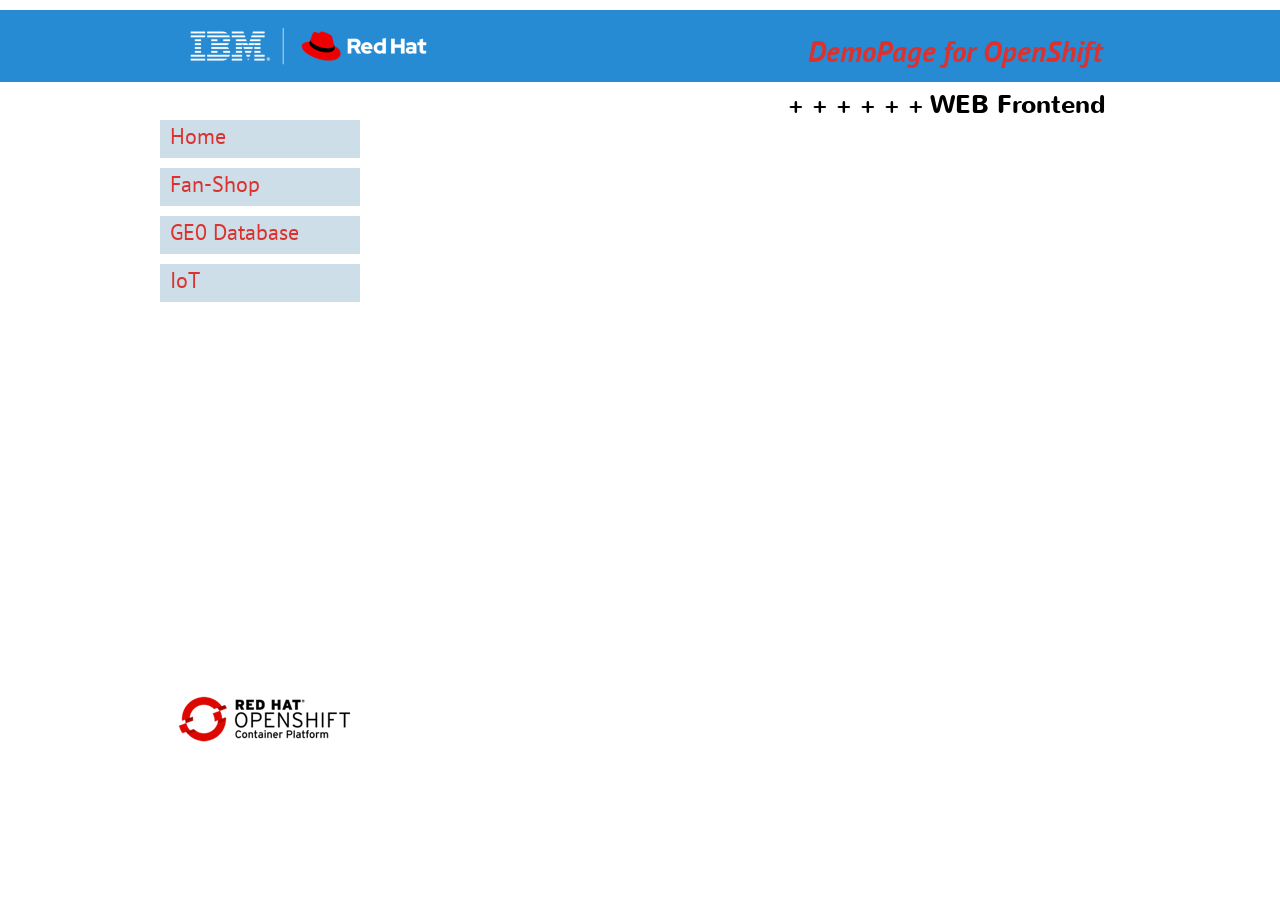
<file: ge0-database.html>
<!DOCTYPE html>
<html>
<head>
<meta charset="UTF-8">
<title>GE0 Database</title>
<meta name="referrer" content="same-origin">
<meta name="viewport" content="width=960">
<style>html,body{-webkit-text-zoom:reset !important;-ms-text-size-adjust:none !important;-moz-text-size-adjust:none !important;-webkit-text-size-adjust:none !important}@font-face{font-display:block;font-family:"PT Sans";src:url('css/PT_Sans-Web-Regular.woff2') format('woff2'),url('css/PT_Sans-Web-Regular.woff') format('woff');font-weight:400}@font-face{font-display:block;font-family:"Nunito";src:url('css/Nunito-Bold.woff2') format('woff2'),url('css/Nunito-Bold.woff') format('woff');font-weight:700}@font-face{font-display:block;font-family:"Muli";src:url('css/Muli-Regular.woff2') format('woff2'),url('css/Muli-Regular.woff') format('woff');font-weight:400}@font-face{font-display:block;font-family:"PT Sans";src:url('css/PT_Sans-Web-BoldItalic.woff2') format('woff2'),url('css/PT_Sans-Web-BoldItalic.woff') format('woff');font-weight:700;font-style:italic}body>div{font-size:0}p, span,h1,h2,h3,h4,h5,h6{margin:0;word-spacing:normal;word-wrap:break-word;-ms-word-wrap:break-word;pointer-events:auto;max-height:1000000000px}sup{font-size:inherit;vertical-align:baseline;position:relative;top:-0.4em}sub{font-size:inherit;vertical-align:baseline;position:relative;top:0.4em}ul{display:block;word-spacing:normal;word-wrap:break-word;list-style-type:none;padding:0;margin:0;-moz-padding-start:0;-khtml-padding-start:0;-webkit-padding-start:0;-o-padding-start:0;-padding-start:0;-webkit-margin-before:0;-webkit-margin-after:0}li{display:block;white-space:normal}li p{-webkit-touch-callout:none;-webkit-user-select:none;-khtml-user-select:none;-moz-user-select:none;-ms-user-select:none;-o-user-select:none;user-select:none}form{display:inline-block}a{text-decoration:inherit;color:inherit;-webkit-tap-highlight-color:rgba(0,0,0,0)}textarea{resize:none}.shm-l{float:left;clear:left}.shm-r{float:right;clear:right}.whitespacefix{word-spacing:-1px}html{font-family:sans-serif}body{font-size:0;margin:0}audio,video{display:inline-block;vertical-align:baseline}audio:not([controls]){display:none;height:0}[hidden],template{display:none}a{background:0 0;outline:0}b,strong{font-weight:700}dfn{font-style:italic}h1,h2,h3,h4,h5,h6{font-size:1em;line-height:1;margin:0}img{border:0}svg:not(:root){overflow:hidden}button,input,optgroup,select,textarea{color:inherit;font:inherit;margin:0}button{overflow:visible}button,select{text-transform:none}button,html input[type=button],input[type=submit]{-webkit-appearance:button;cursor:pointer;box-sizing:border-box;white-space:normal}input[type=password],input[type=text],textarea{-webkit-appearance:none;appearance:none;box-sizing:border-box}button[disabled],html input[disabled]{cursor:default}button::-moz-focus-inner,input::-moz-focus-inner{border:0;padding:0}input{line-height:normal;border-radius:0}input[type=checkbox],input[type=radio]{box-sizing:border-box;padding:0}input[type=number]::-webkit-inner-spin-button,input[type=number]::-webkit-outer-spin-button{height:auto}input[type=search]{-webkit-appearance:textfield;-moz-box-sizing:content-box;-webkit-box-sizing:content-box;box-sizing:content-box}input[type=search]::-webkit-search-cancel-button,input[type=search]::-webkit-search-decoration{-webkit-appearance:none}textarea{overflow:auto;box-sizing:border-box;border-color:#ddd}optgroup{font-weight:700}table{border-collapse:collapse;border-spacing:0}td,th{padding:0}:-webkit-full-screen-ancestor:not(iframe){-webkit-clip-path:initial !important}
html { -webkit-font-smoothing: antialiased; -moz-osx-font-smoothing: grayscale; }.menu-content{cursor:pointer;position:relative}li{-webkit-tap-highlight-color:rgba(0,0,0,0)}
#b{background-color:#fff}.v11{display:block;*display:block;zoom:1;vertical-align:top}.ps27{margin-top:10px;top:0;position:-webkit-sticky;position:-moz-sticky;position:-o-sticky;position:-ms-sticky;position:sticky}.s35{width:100%;min-width:960px;min-height:292px}.c29{z-index:1;pointer-events:none}.ps28{display:inline-block;width:0;height:0}.v12{display:inline-block;*display:inline;zoom:1;vertical-align:top}.ps29{position:relative;margin-top:0}.s36{width:100%;min-width:960px;min-height:72px}.c30{z-index:2;border:0;background-color:#268bd2;background-clip:padding-box}.ps30{position:relative;margin-top:-57px}.s37{min-width:960px;width:960px;margin-left:auto;margin-right:auto}.ps31{position:relative;margin-left:0;margin-top:0}.s38{min-width:960px;width:960px;min-height:277px}.v13{display:inline-block;*display:inline;zoom:1;vertical-align:top;overflow:visible}.ps32{position:relative;margin-left:0;margin-top:95px}.s39{min-width:200px;width:200px;min-height:182px;height:182px}.c32{pointer-events:auto}.v14{display:inline-block;*display:inline-block;zoom:1;vertical-align:top}.m3{padding:0px 0px 0px 0px}.ml3{outline:0}.s40{min-width:200px;width:200px;min-height:38px;height:38px}.mcv3{display:inline-block}.s41{min-width:200px;width:200px;min-height:38px}.c33{pointer-events:none;border:0;background-color:#cddee8;background-clip:padding-box}.v15{display:inline-block;*display:inline;zoom:1;vertical-align:top;overflow:hidden}.s42{min-width:200px;width:200px;min-height:37px;height:37px}.p7{padding-top:0;text-indent:10px;padding-bottom:0;padding-right:0;text-align:left}.f9{font-family:"PT Sans";font-size:22px;font-weight:400;font-style:normal;text-decoration:none;text-transform:none;color:#dc322f;background-color:initial;line-height:32px;letter-spacing:normal;text-shadow:none}.ps33{position:relative;margin-left:0;margin-top:10px}.c34{pointer-events:none;border:0;background-color:#cddee8;background-clip:padding-box}.c35{pointer-events:none;border:0;background-color:#cddee8;background-clip:padding-box}.c36{pointer-events:none;border:0;background-color:#cddee8;background-clip:padding-box}.ps34{position:relative;margin-left:23px;margin-top:57px}.s43{min-width:729px;width:729px;min-height:48px;height:48px}.c37{z-index:5;pointer-events:auto}.p8{padding-top:0;padding-bottom:0;text-align:right;text-indent:0;padding-right:0}.f10{font-family:Nunito;font-size:25px;font-weight:700;font-style:normal;text-decoration:none;text-transform:none;color:#000;background-color:initial;line-height:47px;letter-spacing:normal;text-shadow:none}.f11{font-family:Muli;font-size:25px;font-weight:400;font-style:normal;text-decoration:none;text-transform:none;color:#000;background-color:initial;line-height:44px;letter-spacing:normal;text-shadow:none}.ps35{position:relative;margin-left:-304px;margin-top:0}.s44{min-width:312px;width:312px;min-height:104px;height:104px}.c38{z-index:3;pointer-events:auto}.p9{padding-top:0;text-indent:0;padding-bottom:0;padding-right:0;text-align:left}.f12{font-family:"PT Sans";font-size:29px;font-weight:700;font-style:italic;text-decoration:none;text-transform:none;color:#dc322f;background-color:initial;line-height:52px;letter-spacing:normal;text-shadow:none}.ps36{position:relative;margin-top:-301px}.s45{pointer-events:none;min-width:960px;width:960px;margin-left:auto;margin-right:auto}.s46{width:296px;margin-left:0}.s47{min-width:296px;width:296px;min-height:90px;height:90px}.c39{z-index:6;pointer-events:auto}.i8{position:absolute;left:0;width:296px;height:88px;top:1px;-webkit-transform:translate3d(0,0,0);border:0}.i9{width:100%;height:100%;display:inline-block;-webkit-transform:translate3d(0,0,0)}.ps37{position:relative;margin-top:45px}.s48{width:660px;margin-left:7px}.ps38{position:relative;margin-left:215px;margin-top:0}.s49{min-width:445px;width:445px;min-height:302px}.c40{z-index:7;pointer-events:auto}.map1{width:445px;height:302px}.ps39{position:relative;margin-left:0;margin-top:6px}.s50{min-width:660px;width:660px;min-height:368px}.ps40{position:relative;margin-left:0;margin-top:182px}.s51{min-width:193px;width:193px;min-height:186px;height:186px}.c41{z-index:8;pointer-events:auto}.i10{position:absolute;left:4px;width:186px;height:186px;top:0;-webkit-transform:translate3d(0,0,0);border:0}.ps41{position:relative;margin-left:23px;margin-top:0}.s52{min-width:444px;width:444px;min-height:301px}.c42{z-index:9;pointer-events:auto}.map2{width:444px;height:301px}.c43{display:inline-block;position:relative;margin-left:0;margin-top:0}.menu-device{background-color:rgb(0,0,0);display:none}</style>
<link rel="shortcut icon" type="image/x-icon" href="favicon.ico">
<link rel="apple-touch-icon" sizes="180x180" href="images/apple-touch-icon-5326e3.png">
<meta name="msapplication-TileImage" content="images/mstile-144x144-fb0257.png">
<link rel="manifest" href="manifest.json" crossOrigin="use-credentials">
<script>function ens(e){e.setAttribute("onload",null),e.media="all",e.rel="stylesheet";var t=window.location.hash;t.length>1&&setTimeout(function(){var e=document.querySelectorAll('[name="'+t.slice(1)+'"]')[0],o=0;if(e.offsetParent)do{o+=e.offsetTop}while(e=e.offsetParent);window.scrollTo(0,o)},100)}
</script>
<link as="style" onload="ens(this)" rel="preload" href="css/site.88a428.css">
<noscript><link rel="stylesheet" href="css/site.88a428.css"></noscript>
<!--[if lte IE 7]>
<link rel="stylesheet" href="css/site.88a428-lteIE7.css" type="text/css">
<![endif]-->
<script>!function(t){var e=!1;try{e=t.document.createElement("link").relList.supports("preload")}catch(t){}if(!e)for(var n=t.document.getElementsByTagName("link"),a=0;a<n.length;a++){var r=n[a];"preload"===r.rel&&"style"===r.getAttribute("as")&&function(t){function e(){t.getAttribute("data-l")||(t.setAttribute("data-l",!0),t.addEventListener?t.removeEventListener("load",e):t.attachEvent&&t.detachEvent("onload",e),ens(t))}t.addEventListener?t.addEventListener("load",e):t.attachEvent&&t.attachEvent("onload",e),setTimeout(function(){t.rel="stylesheet",t.media="nl x"}),setTimeout(e,3e3)}(r)}}(this);
</script>
</head>
<body id="b">
<div class="v11 ps27 s35 c29">
<div class="ps28">
</div>
<div class="v12 ps29 s36 c30"></div>
<div class="ps30 v11 s37">
<div class="v12 ps31 s38 c31">
<div class="v13 ps32 s39 c32">
<ul class="menu-dropdown v14 ps31 s39 m3" id="m1">
<li class="v12 ps31 s40 mit3">
<a href="./" class="ml3"><div class="menu-content mcv3"><div class="v12 ps31 s41 c33"><div class="v15 ps31 s42 c32"><p class="p7 f9">Home</p></div></div></div></a>
</li>
<li class="v12 ps33 s40 mit3">
<a href="fan-shop.html" class="ml3"><div class="menu-content mcv3"><div class="v12 ps31 s41 c34"><div class="v15 ps31 s42 c32"><p class="p7 f9">Fan-Shop</p></div></div></div></a>
</li>
<li class="v12 ps33 s40 mit3">
<a href="#" class="ml3"><div class="menu-content mcv3"><div class="v12 ps31 s41 c35"><div class="v15 ps31 s42 c32"><p class="p7 f9">GE0 Database</p></div></div></div></a>
</li>
<li class="v12 ps33 s40 mit3">
<a href="iot.html" class="ml3"><div class="menu-content mcv3"><div class="v12 ps31 s41 c36"><div class="v15 ps31 s42 c32"><p class="p7 f9">IoT</p></div></div></div></a>
</li>
</ul>
</div>
<div class="v15 ps34 s43 c37">
<p class="p8"><span class="f10">+ + + + + + WEB Frontend</span><span class="f11">&nbsp;</span></p>
</div>
<div class="v15 ps35 s44 c38">
<p class="p9 f12">DemoPage for OpenShift</p>
</div>
</div>
</div>
</div>
<div class="ps36 v11 s45">
<div class="s46">
<div class="v12 ps31 s47 c39">
<picture class="i9">
<source srcset="images/ibm_logo-r-_redhat_lockup_horiz_rev_color_rgb-296.png 1x, images/ibm_logo-r-_redhat_lockup_horiz_rev_color_rgb-592.png 2x">
<img src="images/ibm_logo-r-_redhat_lockup_horiz_rev_color_rgb-296.png" class="js6 i8">
</picture>
</div>
</div>
</div>
<div class="ps37 v11 s45">
<div class="s48">
<div class="v12 ps38 s49 c40">
<iframe src="https://maps.google.com/maps?q=Vienna&amp;t=k&amp;z=14&amp;ie=UTF8&amp;iwloc=&amp;output=embed" frameborder="0" scrolling="no" marginheight="0" marginwidth="0" class="map1">
</iframe>
</div>
<div class="v12 ps39 s50 c31">
<div class="v12 ps40 s51 c41">
<picture class="i9">
<source srcset="images/eingesetztes-bild-186.png 1x, images/eingesetztes-bild-372.png 2x">
<img src="images/eingesetztes-bild-186.png" class="js7 i10">
</picture>
</div>
<div class="v12 ps41 s52 c42">
<iframe src="https://maps.google.com/maps?q=leoben&amp;t=&amp;z=11&amp;ie=UTF8&amp;iwloc=&amp;output=embed" frameborder="0" scrolling="no" marginheight="0" marginwidth="0" class="map2">
</iframe>
</div>
</div>
</div>
</div>
<div class="c43">
</div>
<script>dpth="/";!function(){var s=["js/jquery.fdd256.js","js/jqueryui.fdd256.js","js/menu.fdd256.js","js/menu-dropdown-animations.fdd256.js","js/menu-dropdown.88a428.js","js/stickyfill.fdd256.js","js/ge0-database.88a428.js"],n={},j=0,e=function(e){var o=new XMLHttpRequest;o.open("GET",s[e],!0),o.onload=function(){if(n[e]=o.responseText,7==++j)for(var t in s){var i=document.createElement("script");i.textContent=n[t],document.body.appendChild(i)}},o.send()};for(var o in s)e(o)}();
</script>
<script type="text/javascript">
var ver=RegExp(/Mozilla\/5\.0 \(Linux; .; Android ([\d.]+)/).exec(navigator.userAgent);if(ver&&parseFloat(ver[1])<5){document.getElementsByTagName('body')[0].className+=' whitespacefix';}
</script>
</body>
</html>
</file>
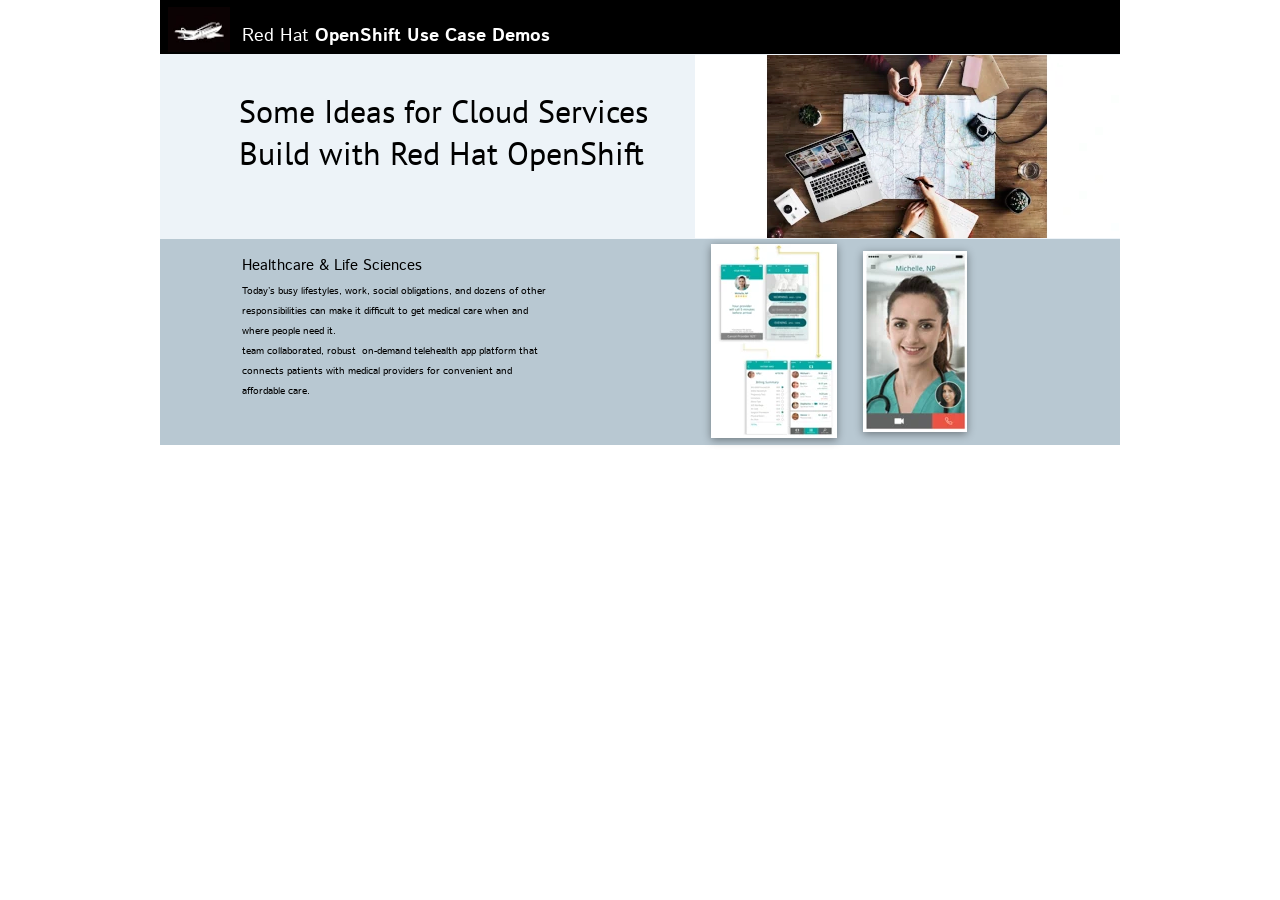
<file: healthcare.html>
<!DOCTYPE html>
<html>
<head>
<meta charset="UTF-8">
<title>HealthCare</title>
<meta name="referrer" content="same-origin">
<meta name="viewport" content="width=960">
<style>html,body{-webkit-text-zoom:reset !important;-ms-text-size-adjust:none !important;-moz-text-size-adjust:none !important;-webkit-text-size-adjust:none !important}@font-face{font-display:block;font-family:"Istok Web";src:url('css/IstokWeb-Regular.woff2') format('woff2'),url('css/IstokWeb-Regular.woff') format('woff');font-weight:400}@font-face{font-display:block;font-family:"Istok Web";src:url('css/IstokWeb-Bold.woff2') format('woff2'),url('css/IstokWeb-Bold.woff') format('woff');font-weight:700}@font-face{font-display:block;font-family:"PT Sans";src:url('css/PT_Sans-Web-Regular.woff2') format('woff2'),url('css/PT_Sans-Web-Regular.woff') format('woff');font-weight:400}body>div{font-size:0}p, span,h1,h2,h3,h4,h5,h6{margin:0;word-spacing:normal;word-wrap:break-word;-ms-word-wrap:break-word;pointer-events:auto;max-height:1000000000px}sup{font-size:inherit;vertical-align:baseline;position:relative;top:-0.4em}sub{font-size:inherit;vertical-align:baseline;position:relative;top:0.4em}ul{display:block;word-spacing:normal;word-wrap:break-word;list-style-type:none;padding:0;margin:0;-moz-padding-start:0;-khtml-padding-start:0;-webkit-padding-start:0;-o-padding-start:0;-padding-start:0;-webkit-margin-before:0;-webkit-margin-after:0}li{display:block;white-space:normal}li p{-webkit-touch-callout:none;-webkit-user-select:none;-khtml-user-select:none;-moz-user-select:none;-ms-user-select:none;-o-user-select:none;user-select:none}form{display:inline-block}a{text-decoration:inherit;color:inherit;-webkit-tap-highlight-color:rgba(0,0,0,0)}textarea{resize:none}.shm-l{float:left;clear:left}.shm-r{float:right;clear:right}.whitespacefix{word-spacing:-1px}html{font-family:sans-serif}body{font-size:0;margin:0}audio,video{display:inline-block;vertical-align:baseline}audio:not([controls]){display:none;height:0}[hidden],template{display:none}a{background:0 0;outline:0}b,strong{font-weight:700}dfn{font-style:italic}h1,h2,h3,h4,h5,h6{font-size:1em;line-height:1;margin:0}img{border:0}svg:not(:root){overflow:hidden}button,input,optgroup,select,textarea{color:inherit;font:inherit;margin:0}button{overflow:visible}button,select{text-transform:none}button,html input[type=button],input[type=submit]{-webkit-appearance:button;cursor:pointer;box-sizing:border-box;white-space:normal}input[type=text],input[type=password],textarea{-webkit-appearance:none;appearance:none;box-sizing:border-box}button[disabled],html input[disabled]{cursor:default}button::-moz-focus-inner,input::-moz-focus-inner{border:0;padding:0}input{line-height:normal}input[type=checkbox],input[type=radio]{box-sizing:border-box;padding:0}input[type=number]::-webkit-inner-spin-button,input[type=number]::-webkit-outer-spin-button{height:auto}input[type=search]{-webkit-appearance:textfield;-moz-box-sizing:content-box;-webkit-box-sizing:content-box;box-sizing:content-box}input[type=search]::-webkit-search-cancel-button,input[type=search]::-webkit-search-decoration{-webkit-appearance:none}textarea{overflow:auto;box-sizing:border-box;border-color:#ddd}optgroup{font-weight:700}table{border-collapse:collapse;border-spacing:0}td,th{padding:0}blockquote{margin-block-start:0;margin-block-end:0;margin-inline-start:0;margin-inline-end:0}:-webkit-full-screen-ancestor:not(iframe){-webkit-clip-path:initial!important}
html { -webkit-font-smoothing: antialiased; -moz-osx-font-smoothing: grayscale; }#b{background-color:#fff}.ps25{position:relative;margin-top:0}.v8{display:block;*display:block;zoom:1;vertical-align:top}.s28{pointer-events:none;min-width:960px;width:960px;margin-left:auto;margin-right:auto;height:448px}.v9{display:inline-block;*display:inline;zoom:1;vertical-align:top}.ps26{position:relative;margin-left:0;margin-top:0}.s29{min-width:960px;width:960px;min-height:445px}.w2{line-height:0}.s30{min-width:960px;width:960px;min-height:54px}.c28{z-index:1;border:0;-webkit-border-radius:0;-moz-border-radius:0;border-radius:0;background-color:#000;background-clip:padding-box}.ps27{position:relative;margin-left:8px;margin-top:-54px}.s31{min-width:62px;width:62px;min-height:60px;height:60px}.c29{z-index:3;pointer-events:auto}.i12{position:absolute;left:0;width:62px;height:45px;top:7px;-webkit-transform:translate3d(0,0,0);border:0}.i13{width:100%;height:100%;display:inline-block;-webkit-transform:translate3d(0,0,0)}.ps28{position:relative;margin-left:465px;margin-top:-47px}.s32{min-width:425px;width:425px;min-height:279px;height:279px}.c30{z-index:4;pointer-events:auto}.i14{position:absolute;left:0;width:425px;height:183px;top:48px;-webkit-transform:translate3d(0,0,0);border:0}.v10{display:inline-block;*display:inline;zoom:1;vertical-align:top;overflow:hidden}.ps29{position:relative;margin-left:82px;margin-top:-268px}.s33{min-width:600px;width:600px;min-height:36px;height:36px}.c31{z-index:5;pointer-events:auto}.p3{padding-top:0;padding-bottom:0;text-align:left;text-indent:0;padding-right:0}.f12{font-family:"Istok Web";font-size:18px;font-weight:400;font-style:normal;text-decoration:none;text-transform:none;color:#fff;background-color:initial;line-height:36px;letter-spacing:normal;text-shadow:none}.f13{font-family:"Istok Web";font-size:18px;font-weight:700;font-style:normal;text-decoration:none;text-transform:none;color:#fff;background-color:initial;line-height:36px;letter-spacing:normal;text-shadow:none}.ps30{position:relative;margin-left:0;margin-top:-232px}.s34{min-width:960px;width:960px;min-height:185px}.c32{z-index:2;border:0;-webkit-border-radius:0;-moz-border-radius:0;border-radius:0;background-color:#edf3f8;background-clip:padding-box}.ps31{position:relative;margin-left:79px;margin-top:-196px}.s35{min-width:600px;width:600px;min-height:84px;height:84px}.c33{z-index:6;pointer-events:auto}.f14{font-family:"PT Sans";font-size:32px;font-weight:400;font-style:normal;text-decoration:none;text-transform:none;color:#000;background-color:initial;line-height:42px;letter-spacing:normal;text-shadow:none}.ps32{position:relative;margin-left:0;margin-top:-47px}.s36{min-width:960px;width:960px;min-height:206px;height:206px}.c34{z-index:7;border:0;-webkit-border-radius:0;-moz-border-radius:0;border-radius:0;background-color:#b8c8d2;background-clip:padding-box}.ps33{position:relative;margin-left:550px;margin-top:5px}.s37{min-width:129px;width:129px;min-height:194px;height:194px}.c35{z-index:8;pointer-events:auto}.i15{position:absolute;left:1px;width:126px;height:194px;top:0;-webkit-transform:translate3d(0,0,0);-webkit-filter:drop-shadow(0 2px 4px rgba(0,0,0,.40));-moz-filter:drop-shadow(0 2px 4px rgba(0,0,0,.40));filter:drop-shadow(0 2px 4px rgba(0,0,0,.40));border:0}.ps34{position:relative;margin-left:24px;margin-top:5px}.s38{min-width:104px;width:104px;min-height:194px;height:194px}.c36{z-index:9;pointer-events:auto}.i16{position:absolute;left:0;width:104px;height:181px;top:7px;-webkit-transform:translate3d(0,0,0);-webkit-filter:drop-shadow(0 2px 4px rgba(0,0,0,.40));-moz-filter:drop-shadow(0 2px 4px rgba(0,0,0,.40));filter:drop-shadow(0 2px 4px rgba(0,0,0,.40));border:0}.ps35{position:relative;margin-left:82px;margin-top:-187px}.s39{min-width:314px;width:314px;min-height:180px;height:180px}.c37{z-index:10;pointer-events:auto}.f15{font-family:"Istok Web";font-size:15px;font-weight:400;font-style:normal;text-decoration:none;text-transform:none;color:#000;background-color:initial;line-height:30px;letter-spacing:normal;text-shadow:none}.f16{font-family:"Istok Web";font-size:10px;font-weight:400;font-style:normal;text-decoration:none;text-transform:none;color:#000;background-color:initial;line-height:20px;letter-spacing:normal;text-shadow:none}</style>
<link onload="this.media='all';this.onload=null;" rel="stylesheet" href="css/site.18bd72.css" media="print">
<!--[if lte IE 7]>
<link rel="stylesheet" href="css/site.18bd72-lteIE7.css" type="text/css">
<![endif]-->
</head>
<body id="b">
<div class="ps25 v8 s28">
<div class="v9 ps26 s29 c27">
<div class="v9 ps26 s29 w2">
<div class="v9 ps26 s30 c28"></div>
<div class="v9 ps27 s31 c29">
<picture class="i13">
<source srcset="images/eingesetztes-bild-62.webp 1x, images/eingesetztes-bild-124.webp 2x" type="image/webp">
<source srcset="images/eingesetztes-bild-62.png 1x, images/eingesetztes-bild-124.png 2x">
<img src="images/eingesetztes-bild-62.png" class="js13 i12">
</picture>
</div>
<div class="v9 ps28 s32 c30">
<picture class="i13">
<source srcset="images/eingesetztes-bild-425.webp 1x, images/eingesetztes-bild-850.webp 2x" type="image/webp">
<source srcset="images/eingesetztes-bild-425.jpg 1x, images/eingesetztes-bild-850.jpg 2x">
<img src="images/eingesetztes-bild-425.jpg" class="js14 i14">
</picture>
</div>
<div class="v10 ps29 s33 c31">
<p class="p3 f12">Red Hat <span class="f13">OpenShift Use Case Demos</span></p>
</div>
<div class="v9 ps30 s34 c32"></div>
<div class="v10 ps31 s35 c33">
<h1 class="p3 f14"><a href="./">Some Ideas for Cloud Services&nbsp;</a></h1>
<h1 class="p3 f14"><a href="./">Build with Red Hat OpenShift</a></h1>
</div>
<div class="v9 ps32 s36 c34">
<div class="v9 ps33 s37 c35">
<picture class="i13">
<source srcset="images/eingesetztes-bild-126.webp 1x, images/eingesetztes-bild-252.webp 2x" type="image/webp">
<source srcset="images/eingesetztes-bild-126.jpg 1x, images/eingesetztes-bild-252.jpg 2x">
<img src="images/eingesetztes-bild-126.jpg" class="js15 i15">
</picture>
</div>
<div class="v9 ps34 s38 c36">
<picture class="i13">
<source srcset="images/eingesetztes-bild-104.webp 1x, images/eingesetztes-bild-208.webp 2x" type="image/webp">
<source srcset="images/eingesetztes-bild-104.jpg 1x, images/eingesetztes-bild-208.jpg 2x">
<img src="images/eingesetztes-bild-104.jpg" class="js16 i16">
</picture>
</div>
<div class="v10 ps35 s39 c37">
<p class="p3 f15">Healthcare &amp; Life Sciences</p>
<p class="p3 f16">Today&rsquo;s busy lifestyles, work, social obligations, and dozens of other responsibilities can make it difficult to get medical care when and where people need it.</p>
<p class="p3 f16">team collaborated, robust&nbsp;&nbsp;on-demand telehealth app platform that connects patients with medical providers for convenient and affordable care.</p>
</div>
</div>
</div>
</div>
</div>
<script>dpth="/";!function(){var s=["js/jquery.354937.js","js/healthcare.18bd72.js"],n={},j=0,e=function(e){var o=new XMLHttpRequest;o.open("GET",s[e],!0),o.onload=function(){if(n[e]=o.responseText,2==++j)for(var t in s){var i=document.createElement("script");i.textContent=n[t],document.body.appendChild(i)}},o.send()};for(var o in s)e(o)}();
</script>
<script type="text/javascript">
var ver=RegExp(/Mozilla\/5\.0 \(Linux; .; Android ([\d.]+)/).exec(navigator.userAgent);if(ver&&parseFloat(ver[1])<5){document.getElementsByTagName('body')[0].className+=' whitespacefix';}
</script>
</body>
</html>
</file>
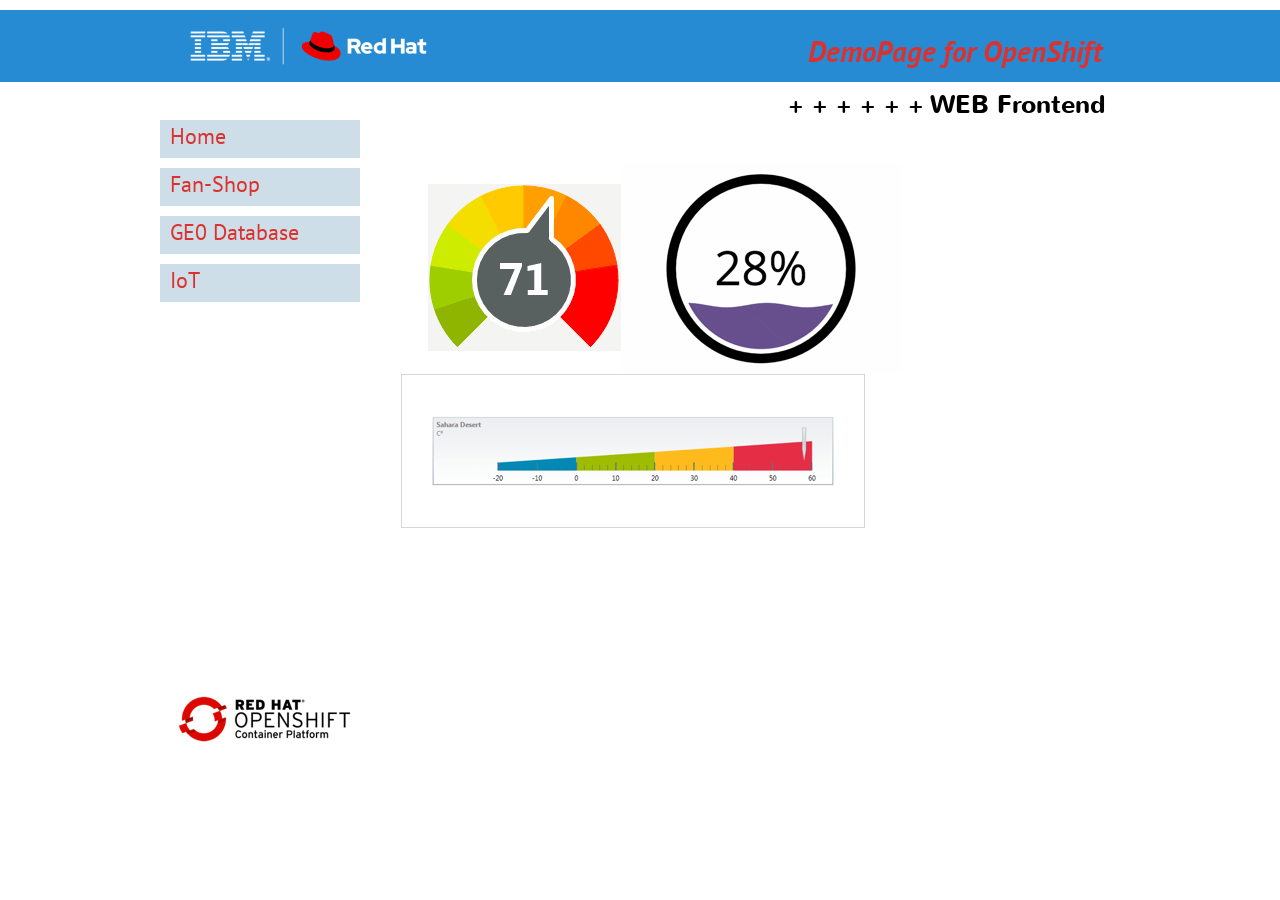
<file: iot.html>
<!DOCTYPE html>
<html>
<head>
<meta charset="UTF-8">
<title>IoT</title>
<meta name="referrer" content="same-origin">
<meta name="viewport" content="width=960">
<style>html,body{-webkit-text-zoom:reset !important;-ms-text-size-adjust:none !important;-moz-text-size-adjust:none !important;-webkit-text-size-adjust:none !important}@font-face{font-display:block;font-family:"PT Sans";src:url('css/PT_Sans-Web-Regular.woff2') format('woff2'),url('css/PT_Sans-Web-Regular.woff') format('woff');font-weight:400}@font-face{font-display:block;font-family:"Nunito";src:url('css/Nunito-Bold.woff2') format('woff2'),url('css/Nunito-Bold.woff') format('woff');font-weight:700}@font-face{font-display:block;font-family:"Muli";src:url('css/Muli-Regular.woff2') format('woff2'),url('css/Muli-Regular.woff') format('woff');font-weight:400}@font-face{font-display:block;font-family:"PT Sans";src:url('css/PT_Sans-Web-BoldItalic.woff2') format('woff2'),url('css/PT_Sans-Web-BoldItalic.woff') format('woff');font-weight:700;font-style:italic}body>div{font-size:0}p, span,h1,h2,h3,h4,h5,h6{margin:0;word-spacing:normal;word-wrap:break-word;-ms-word-wrap:break-word;pointer-events:auto;max-height:1000000000px}sup{font-size:inherit;vertical-align:baseline;position:relative;top:-0.4em}sub{font-size:inherit;vertical-align:baseline;position:relative;top:0.4em}ul{display:block;word-spacing:normal;word-wrap:break-word;list-style-type:none;padding:0;margin:0;-moz-padding-start:0;-khtml-padding-start:0;-webkit-padding-start:0;-o-padding-start:0;-padding-start:0;-webkit-margin-before:0;-webkit-margin-after:0}li{display:block;white-space:normal}li p{-webkit-touch-callout:none;-webkit-user-select:none;-khtml-user-select:none;-moz-user-select:none;-ms-user-select:none;-o-user-select:none;user-select:none}form{display:inline-block}a{text-decoration:inherit;color:inherit;-webkit-tap-highlight-color:rgba(0,0,0,0)}textarea{resize:none}.shm-l{float:left;clear:left}.shm-r{float:right;clear:right}.whitespacefix{word-spacing:-1px}html{font-family:sans-serif}body{font-size:0;margin:0}audio,video{display:inline-block;vertical-align:baseline}audio:not([controls]){display:none;height:0}[hidden],template{display:none}a{background:0 0;outline:0}b,strong{font-weight:700}dfn{font-style:italic}h1,h2,h3,h4,h5,h6{font-size:1em;line-height:1;margin:0}img{border:0}svg:not(:root){overflow:hidden}button,input,optgroup,select,textarea{color:inherit;font:inherit;margin:0}button{overflow:visible}button,select{text-transform:none}button,html input[type=button],input[type=submit]{-webkit-appearance:button;cursor:pointer;box-sizing:border-box;white-space:normal}input[type=password],input[type=text],textarea{-webkit-appearance:none;appearance:none;box-sizing:border-box}button[disabled],html input[disabled]{cursor:default}button::-moz-focus-inner,input::-moz-focus-inner{border:0;padding:0}input{line-height:normal;border-radius:0}input[type=checkbox],input[type=radio]{box-sizing:border-box;padding:0}input[type=number]::-webkit-inner-spin-button,input[type=number]::-webkit-outer-spin-button{height:auto}input[type=search]{-webkit-appearance:textfield;-moz-box-sizing:content-box;-webkit-box-sizing:content-box;box-sizing:content-box}input[type=search]::-webkit-search-cancel-button,input[type=search]::-webkit-search-decoration{-webkit-appearance:none}textarea{overflow:auto;box-sizing:border-box;border-color:#ddd}optgroup{font-weight:700}table{border-collapse:collapse;border-spacing:0}td,th{padding:0}:-webkit-full-screen-ancestor:not(iframe){-webkit-clip-path:initial !important}
html { -webkit-font-smoothing: antialiased; -moz-osx-font-smoothing: grayscale; }.menu-content{cursor:pointer;position:relative}li{-webkit-tap-highlight-color:rgba(0,0,0,0)}
#b{background-color:#fff}.v16{display:block;*display:block;zoom:1;vertical-align:top}.ps42{margin-top:10px;top:0;position:-webkit-sticky;position:-moz-sticky;position:-o-sticky;position:-ms-sticky;position:sticky}.s53{width:100%;min-width:960px;min-height:292px}.c44{z-index:1;pointer-events:none}.ps43{display:inline-block;width:0;height:0}.v17{display:inline-block;*display:inline;zoom:1;vertical-align:top}.ps44{position:relative;margin-top:0}.s54{width:100%;min-width:960px;min-height:72px}.c45{z-index:2;border:0;background-color:#268bd2;background-clip:padding-box}.ps45{position:relative;margin-top:-57px}.s55{min-width:960px;width:960px;margin-left:auto;margin-right:auto}.ps46{position:relative;margin-left:0;margin-top:0}.s56{min-width:960px;width:960px;min-height:277px}.v18{display:inline-block;*display:inline;zoom:1;vertical-align:top;overflow:visible}.ps47{position:relative;margin-left:0;margin-top:95px}.s57{min-width:200px;width:200px;min-height:182px;height:182px}.c47{pointer-events:auto}.v19{display:inline-block;*display:inline-block;zoom:1;vertical-align:top}.m4{padding:0px 0px 0px 0px}.ml4{outline:0}.s58{min-width:200px;width:200px;min-height:38px;height:38px}.mcv4{display:inline-block}.s59{min-width:200px;width:200px;min-height:38px}.c48{pointer-events:none;border:0;background-color:#cddee8;background-clip:padding-box}.v20{display:inline-block;*display:inline;zoom:1;vertical-align:top;overflow:hidden}.s60{min-width:200px;width:200px;min-height:37px;height:37px}.p10{padding-top:0;text-indent:10px;padding-bottom:0;padding-right:0;text-align:left}.f13{font-family:"PT Sans";font-size:22px;font-weight:400;font-style:normal;text-decoration:none;text-transform:none;color:#dc322f;background-color:initial;line-height:32px;letter-spacing:normal;text-shadow:none}.ps48{position:relative;margin-left:0;margin-top:10px}.c49{pointer-events:none;border:0;background-color:#cddee8;background-clip:padding-box}.c50{pointer-events:none;border:0;background-color:#cddee8;background-clip:padding-box}.c51{pointer-events:none;border:0;background-color:#cddee8;background-clip:padding-box}.ps49{position:relative;margin-left:23px;margin-top:57px}.s61{min-width:729px;width:729px;min-height:48px;height:48px}.c52{z-index:5;pointer-events:auto}.p11{padding-top:0;padding-bottom:0;text-align:right;text-indent:0;padding-right:0}.f14{font-family:Nunito;font-size:25px;font-weight:700;font-style:normal;text-decoration:none;text-transform:none;color:#000;background-color:initial;line-height:47px;letter-spacing:normal;text-shadow:none}.f15{font-family:Muli;font-size:25px;font-weight:400;font-style:normal;text-decoration:none;text-transform:none;color:#000;background-color:initial;line-height:44px;letter-spacing:normal;text-shadow:none}.ps50{position:relative;margin-left:-304px;margin-top:0}.s62{min-width:312px;width:312px;min-height:104px;height:104px}.c53{z-index:3;pointer-events:auto}.p12{padding-top:0;text-indent:0;padding-bottom:0;padding-right:0;text-align:left}.f16{font-family:"PT Sans";font-size:29px;font-weight:700;font-style:italic;text-decoration:none;text-transform:none;color:#dc322f;background-color:initial;line-height:52px;letter-spacing:normal;text-shadow:none}.ps51{position:relative;margin-top:-301px}.s63{pointer-events:none;min-width:960px;width:960px;margin-left:auto;margin-right:auto}.s64{width:296px;margin-left:0}.s65{min-width:296px;width:296px;min-height:90px;height:90px}.c54{z-index:6;pointer-events:auto}.i11{position:absolute;left:0;width:296px;height:88px;top:1px;-webkit-transform:translate3d(0,0,0);border:0}.i12{width:100%;height:100%;display:inline-block;-webkit-transform:translate3d(0,0,0)}.ps52{position:relative;margin-top:28px}.s66{width:735px;margin-left:7px}.ps53{position:relative;margin-left:220px;margin-top:0}.s67{min-width:515px;width:515px;min-height:409px}.ps54{position:relative;margin-left:0;margin-top:65px}.s68{min-width:493px;width:493px;min-height:344px}.w1{line-height:0}.ps55{position:relative;margin-left:41px;margin-top:0}.s69{min-width:193px;width:193px;min-height:167px;height:167px}.c55{z-index:9;pointer-events:auto}.i13{position:absolute;left:0;width:193px;height:167px;top:0;-webkit-transform:translate3d(0,0,0);border:0}.ps56{position:relative;margin-left:0;margin-top:23px}.s70{min-width:493px;width:493px;min-height:154px;height:154px}.c56{z-index:10;pointer-events:auto}.i14{position:absolute;left:14px;width:464px;height:154px;top:0;-webkit-transform:translate3d(0,0,0);border:0}.ps57{position:relative;margin-left:-259px;margin-top:0}.s71{min-width:281px;width:281px;min-height:298px;height:298px}.c57{z-index:8;pointer-events:auto}.i15{position:absolute;left:0;width:281px;height:208px;top:45px;-webkit-transform:translate3d(0,0,0);border:0}.ps58{position:relative;margin-left:0;margin-top:98px}.s72{min-width:193px;width:193px;min-height:186px;height:186px}.c58{z-index:7;pointer-events:auto}.i16{position:absolute;left:4px;width:186px;height:186px;top:0;-webkit-transform:translate3d(0,0,0);border:0}.c59{display:inline-block;position:relative;margin-left:0;margin-top:0}.menu-device{background-color:rgb(0,0,0);display:none}</style>
<link rel="shortcut icon" type="image/x-icon" href="favicon.ico">
<link rel="apple-touch-icon" sizes="180x180" href="images/apple-touch-icon-5326e3.png">
<meta name="msapplication-TileImage" content="images/mstile-144x144-fb0257.png">
<link rel="manifest" href="manifest.json" crossOrigin="use-credentials">
<script>function ens(e){e.setAttribute("onload",null),e.media="all",e.rel="stylesheet";var t=window.location.hash;t.length>1&&setTimeout(function(){var e=document.querySelectorAll('[name="'+t.slice(1)+'"]')[0],o=0;if(e.offsetParent)do{o+=e.offsetTop}while(e=e.offsetParent);window.scrollTo(0,o)},100)}
</script>
<link as="style" onload="ens(this)" rel="preload" href="css/site.88a428.css">
<noscript><link rel="stylesheet" href="css/site.88a428.css"></noscript>
<!--[if lte IE 7]>
<link rel="stylesheet" href="css/site.88a428-lteIE7.css" type="text/css">
<![endif]-->
<script>!function(t){var e=!1;try{e=t.document.createElement("link").relList.supports("preload")}catch(t){}if(!e)for(var n=t.document.getElementsByTagName("link"),a=0;a<n.length;a++){var r=n[a];"preload"===r.rel&&"style"===r.getAttribute("as")&&function(t){function e(){t.getAttribute("data-l")||(t.setAttribute("data-l",!0),t.addEventListener?t.removeEventListener("load",e):t.attachEvent&&t.detachEvent("onload",e),ens(t))}t.addEventListener?t.addEventListener("load",e):t.attachEvent&&t.attachEvent("onload",e),setTimeout(function(){t.rel="stylesheet",t.media="nl x"}),setTimeout(e,3e3)}(r)}}(this);
</script>
</head>
<body id="b">
<div class="v16 ps42 s53 c44">
<div class="ps43">
</div>
<div class="v17 ps44 s54 c45"></div>
<div class="ps45 v16 s55">
<div class="v17 ps46 s56 c46">
<div class="v18 ps47 s57 c47">
<ul class="menu-dropdown v19 ps46 s57 m4" id="m1">
<li class="v17 ps46 s58 mit4">
<a href="./" class="ml4"><div class="menu-content mcv4"><div class="v17 ps46 s59 c48"><div class="v20 ps46 s60 c47"><p class="p10 f13">Home</p></div></div></div></a>
</li>
<li class="v17 ps48 s58 mit4">
<a href="fan-shop.html" class="ml4"><div class="menu-content mcv4"><div class="v17 ps46 s59 c49"><div class="v20 ps46 s60 c47"><p class="p10 f13">Fan-Shop</p></div></div></div></a>
</li>
<li class="v17 ps48 s58 mit4">
<a href="ge0-database.html" class="ml4"><div class="menu-content mcv4"><div class="v17 ps46 s59 c50"><div class="v20 ps46 s60 c47"><p class="p10 f13">GE0 Database</p></div></div></div></a>
</li>
<li class="v17 ps48 s58 mit4">
<a href="#" class="ml4"><div class="menu-content mcv4"><div class="v17 ps46 s59 c51"><div class="v20 ps46 s60 c47"><p class="p10 f13">IoT</p></div></div></div></a>
</li>
</ul>
</div>
<div class="v20 ps49 s61 c52">
<p class="p11"><span class="f14">+ + + + + + WEB Frontend</span><span class="f15">&nbsp;</span></p>
</div>
<div class="v20 ps50 s62 c53">
<p class="p12 f16">DemoPage for OpenShift</p>
</div>
</div>
</div>
</div>
<div class="ps51 v16 s63">
<div class="s64">
<div class="v17 ps46 s65 c54">
<picture class="i12">
<source srcset="images/ibm_logo-r-_redhat_lockup_horiz_rev_color_rgb-296.png 1x, images/ibm_logo-r-_redhat_lockup_horiz_rev_color_rgb-592.png 2x">
<img src="images/ibm_logo-r-_redhat_lockup_horiz_rev_color_rgb-296.png" class="js8 i11">
</picture>
</div>
</div>
</div>
<div class="ps52 v16 s63">
<div class="s66">
<div class="v17 ps53 s67 c46">
<div class="v17 ps54 s68 w1">
<div class="v17 ps55 s69 c55">
<picture class="i12">
<source srcset="images/eingesetztes-bild-193.png 1x">
<img src="images/eingesetztes-bild-193.png" class="js9 i13">
</picture>
</div>
<div class="v17 ps56 s70 c56">
<picture class="i12">
<source srcset="images/eingesetztes-bild-464.png 1x, images/eingesetztes-bild-928.png 2x">
<img src="images/eingesetztes-bild-464.png" class="js10 i14">
</picture>
</div>
</div>
<div class="v17 ps57 s71 c57">
<picture class="i12">
<source srcset="images/eingesetztes-bild-281.png 1x, images/eingesetztes-bild-562.png 2x">
<img src="images/eingesetztes-bild-281.png" class="js11 i15">
</picture>
</div>
</div>
<div class="v17 ps58 s72 c58">
<picture class="i12">
<source srcset="images/eingesetztes-bild-186.png 1x, images/eingesetztes-bild-372.png 2x">
<img src="images/eingesetztes-bild-186.png" class="js12 i16">
</picture>
</div>
</div>
</div>
<div class="c59">
</div>
<script>dpth="/";!function(){var s=["js/jquery.fdd256.js","js/jqueryui.fdd256.js","js/menu.fdd256.js","js/menu-dropdown-animations.fdd256.js","js/menu-dropdown.88a428.js","js/stickyfill.fdd256.js","js/iot.88a428.js"],n={},j=0,e=function(e){var o=new XMLHttpRequest;o.open("GET",s[e],!0),o.onload=function(){if(n[e]=o.responseText,7==++j)for(var t in s){var i=document.createElement("script");i.textContent=n[t],document.body.appendChild(i)}},o.send()};for(var o in s)e(o)}();
</script>
<script type="text/javascript">
var ver=RegExp(/Mozilla\/5\.0 \(Linux; .; Android ([\d.]+)/).exec(navigator.userAgent);if(ver&&parseFloat(ver[1])<5){document.getElementsByTagName('body')[0].className+=' whitespacefix';}
</script>
</body>
</html>
</file>
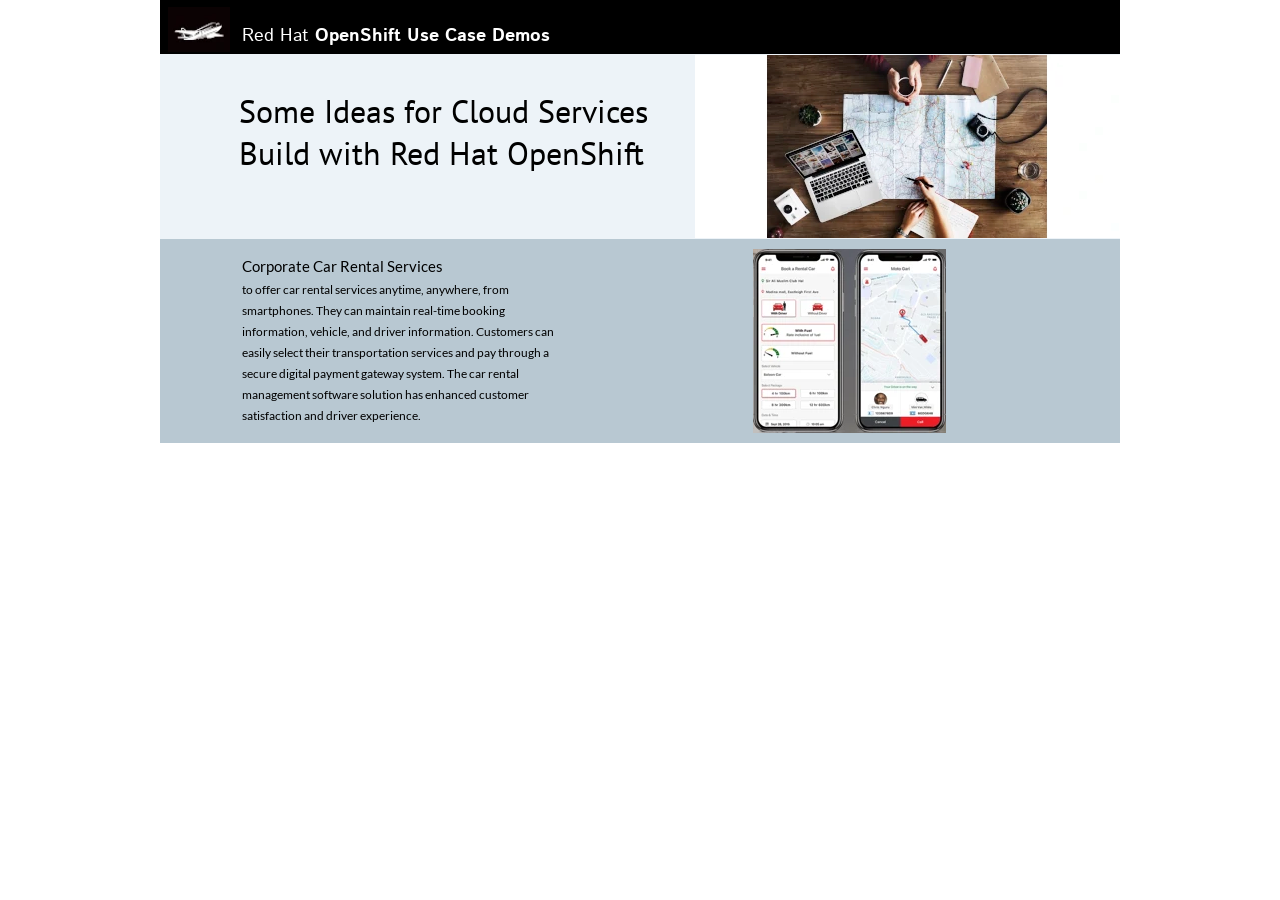
<file: rental.html>
<!DOCTYPE html>
<html>
<head>
<meta charset="UTF-8">
<title>Rental</title>
<meta name="referrer" content="same-origin">
<meta name="viewport" content="width=960">
<style>html,body{-webkit-text-zoom:reset !important;-ms-text-size-adjust:none !important;-moz-text-size-adjust:none !important;-webkit-text-size-adjust:none !important}@font-face{font-display:block;font-family:"Istok Web";src:url('css/IstokWeb-Regular.woff2') format('woff2'),url('css/IstokWeb-Regular.woff') format('woff');font-weight:400}@font-face{font-display:block;font-family:"Istok Web";src:url('css/IstokWeb-Bold.woff2') format('woff2'),url('css/IstokWeb-Bold.woff') format('woff');font-weight:700}@font-face{font-display:block;font-family:"PT Sans";src:url('css/PT_Sans-Web-Regular.woff2') format('woff2'),url('css/PT_Sans-Web-Regular.woff') format('woff');font-weight:400}@font-face{font-display:block;font-family:"Lato";src:url('css/Lato-Regular.woff2') format('woff2'),url('css/Lato-Regular.woff') format('woff');font-weight:400}body>div{font-size:0}p, span,h1,h2,h3,h4,h5,h6{margin:0;word-spacing:normal;word-wrap:break-word;-ms-word-wrap:break-word;pointer-events:auto;max-height:1000000000px}sup{font-size:inherit;vertical-align:baseline;position:relative;top:-0.4em}sub{font-size:inherit;vertical-align:baseline;position:relative;top:0.4em}ul{display:block;word-spacing:normal;word-wrap:break-word;list-style-type:none;padding:0;margin:0;-moz-padding-start:0;-khtml-padding-start:0;-webkit-padding-start:0;-o-padding-start:0;-padding-start:0;-webkit-margin-before:0;-webkit-margin-after:0}li{display:block;white-space:normal}li p{-webkit-touch-callout:none;-webkit-user-select:none;-khtml-user-select:none;-moz-user-select:none;-ms-user-select:none;-o-user-select:none;user-select:none}form{display:inline-block}a{text-decoration:inherit;color:inherit;-webkit-tap-highlight-color:rgba(0,0,0,0)}textarea{resize:none}.shm-l{float:left;clear:left}.shm-r{float:right;clear:right}.whitespacefix{word-spacing:-1px}html{font-family:sans-serif}body{font-size:0;margin:0}audio,video{display:inline-block;vertical-align:baseline}audio:not([controls]){display:none;height:0}[hidden],template{display:none}a{background:0 0;outline:0}b,strong{font-weight:700}dfn{font-style:italic}h1,h2,h3,h4,h5,h6{font-size:1em;line-height:1;margin:0}img{border:0}svg:not(:root){overflow:hidden}button,input,optgroup,select,textarea{color:inherit;font:inherit;margin:0}button{overflow:visible}button,select{text-transform:none}button,html input[type=button],input[type=submit]{-webkit-appearance:button;cursor:pointer;box-sizing:border-box;white-space:normal}input[type=text],input[type=password],textarea{-webkit-appearance:none;appearance:none;box-sizing:border-box}button[disabled],html input[disabled]{cursor:default}button::-moz-focus-inner,input::-moz-focus-inner{border:0;padding:0}input{line-height:normal}input[type=checkbox],input[type=radio]{box-sizing:border-box;padding:0}input[type=number]::-webkit-inner-spin-button,input[type=number]::-webkit-outer-spin-button{height:auto}input[type=search]{-webkit-appearance:textfield;-moz-box-sizing:content-box;-webkit-box-sizing:content-box;box-sizing:content-box}input[type=search]::-webkit-search-cancel-button,input[type=search]::-webkit-search-decoration{-webkit-appearance:none}textarea{overflow:auto;box-sizing:border-box;border-color:#ddd}optgroup{font-weight:700}table{border-collapse:collapse;border-spacing:0}td,th{padding:0}blockquote{margin-block-start:0;margin-block-end:0;margin-inline-start:0;margin-inline-end:0}:-webkit-full-screen-ancestor:not(iframe){-webkit-clip-path:initial!important}
html { -webkit-font-smoothing: antialiased; -moz-osx-font-smoothing: grayscale; }#b{background-color:#fff}.ps46{position:relative;margin-top:0}.v14{display:block;*display:block;zoom:1;vertical-align:top}.s51{pointer-events:none;min-width:960px;width:960px;margin-left:auto;margin-right:auto}.v15{display:inline-block;*display:inline;zoom:1;vertical-align:top}.ps47{position:relative;margin-left:0;margin-top:0}.s52{min-width:960px;width:960px;min-height:443px}.w4{line-height:0}.s53{min-width:960px;width:960px;min-height:54px}.c49{z-index:1;border:0;-webkit-border-radius:0;-moz-border-radius:0;border-radius:0;background-color:#000;background-clip:padding-box}.ps48{position:relative;margin-left:8px;margin-top:-54px}.s54{min-width:62px;width:62px;min-height:60px;height:60px}.c50{z-index:3;pointer-events:auto}.i21{position:absolute;left:0;width:62px;height:45px;top:7px;-webkit-transform:translate3d(0,0,0);border:0}.i22{width:100%;height:100%;display:inline-block;-webkit-transform:translate3d(0,0,0)}.ps49{position:relative;margin-left:465px;margin-top:-47px}.s55{min-width:425px;width:425px;min-height:279px;height:279px}.c51{z-index:4;pointer-events:auto}.i23{position:absolute;left:0;width:425px;height:183px;top:48px;-webkit-transform:translate3d(0,0,0);border:0}.v16{display:inline-block;*display:inline;zoom:1;vertical-align:top;overflow:hidden}.ps50{position:relative;margin-left:82px;margin-top:-268px}.s56{min-width:600px;width:600px;min-height:36px;height:36px}.c52{z-index:5;pointer-events:auto}.p5{padding-top:0;padding-bottom:0;text-align:left;text-indent:0;padding-right:0}.f22{font-family:"Istok Web";font-size:18px;font-weight:400;font-style:normal;text-decoration:none;text-transform:none;color:#fff;background-color:initial;line-height:36px;letter-spacing:normal;text-shadow:none}.f23{font-family:"Istok Web";font-size:18px;font-weight:700;font-style:normal;text-decoration:none;text-transform:none;color:#fff;background-color:initial;line-height:36px;letter-spacing:normal;text-shadow:none}.ps51{position:relative;margin-left:0;margin-top:-232px}.s57{min-width:960px;width:960px;min-height:185px}.c53{z-index:2;border:0;-webkit-border-radius:0;-moz-border-radius:0;border-radius:0;background-color:#edf3f8;background-clip:padding-box}.ps52{position:relative;margin-left:79px;margin-top:-196px}.s58{min-width:600px;width:600px;min-height:84px;height:84px}.c54{z-index:6;pointer-events:auto}.f24{font-family:"PT Sans";font-size:32px;font-weight:400;font-style:normal;text-decoration:none;text-transform:none;color:#000;background-color:initial;line-height:42px;letter-spacing:normal;text-shadow:none}.ps53{position:relative;margin-left:0;margin-top:-47px}.s59{min-width:960px;width:960px;min-height:204px}.c55{z-index:7;border:0;-webkit-border-radius:0;-moz-border-radius:0;border-radius:0;background-color:#b8c8d2;background-clip:padding-box}.ps54{position:relative;margin-left:528px;margin-top:10px}.s60{min-width:323px;width:323px;min-height:184px;height:184px}.c56{z-index:8;pointer-events:auto}.i24{position:absolute;left:65px;width:193px;height:184px;top:0;-webkit-transform:translate3d(0,0,0);border:0}.ps55{position:relative;margin-left:82px;margin-top:-179px}.s61{min-width:314px;width:314px;min-height:183px;height:183px}.c57{z-index:9;pointer-events:auto}.f25{font-family:Lato;font-size:15px;font-weight:400;font-style:normal;text-decoration:none;text-transform:none;color:#000;background-color:initial;line-height:25px;letter-spacing:normal;text-shadow:none}.f26{font-family:Lato;font-size:12px;font-weight:400;font-style:normal;text-decoration:none;text-transform:none;color:#000;background-color:initial;line-height:21px;letter-spacing:normal;text-shadow:none}</style>
<link onload="this.media='all';this.onload=null;" rel="stylesheet" href="css/site.18bd72.css" media="print">
<!--[if lte IE 7]>
<link rel="stylesheet" href="css/site.18bd72-lteIE7.css" type="text/css">
<![endif]-->
</head>
<body id="b">
<div class="ps46 v14 s51">
<div class="v15 ps47 s52 c48">
<div class="v15 ps47 s52 w4">
<div class="v15 ps47 s53 c49"></div>
<div class="v15 ps48 s54 c50">
<picture class="i22">
<source srcset="images/eingesetztes-bild-62.webp 1x, images/eingesetztes-bild-124.webp 2x" type="image/webp">
<source srcset="images/eingesetztes-bild-62.png 1x, images/eingesetztes-bild-124.png 2x">
<img src="images/eingesetztes-bild-62.png" class="js20 i21">
</picture>
</div>
<div class="v15 ps49 s55 c51">
<picture class="i22">
<source srcset="images/eingesetztes-bild-425.webp 1x, images/eingesetztes-bild-850.webp 2x" type="image/webp">
<source srcset="images/eingesetztes-bild-425.jpg 1x, images/eingesetztes-bild-850.jpg 2x">
<img src="images/eingesetztes-bild-425.jpg" class="js21 i23">
</picture>
</div>
<div class="v16 ps50 s56 c52">
<p class="p5 f22">Red Hat <span class="f23">OpenShift Use Case Demos</span></p>
</div>
<div class="v15 ps51 s57 c53"></div>
<div class="v16 ps52 s58 c54">
<h1 class="p5 f24"><a href="./">Some Ideas for Cloud Services&nbsp;</a></h1>
<h1 class="p5 f24"><a href="./">Build with Red Hat OpenShift</a></h1>
</div>
<div class="v15 ps53 s59 c55">
<div class="v15 ps54 s60 c56">
<picture class="i22">
<source srcset="images/eingesetztes-bild-193.webp 1x, images/eingesetztes-bild-386.webp 2x" type="image/webp">
<source srcset="images/eingesetztes-bild-193.jpg 1x, images/eingesetztes-bild-386.jpg 2x">
<img src="images/eingesetztes-bild-193.jpg" class="js22 i24">
</picture>
</div>
<div class="v16 ps55 s61 c57">
<p class="p5 f25">Corporate Car Rental Services</p>
<p class="p5 f26">to offer car rental services anytime, anywhere, from smartphones. They can maintain real-time booking information, vehicle, and driver information. Customers can easily select their transportation services and pay through a secure digital payment gateway system. The car rental management software solution has enhanced customer satisfaction and driver experience.&nbsp;</p>
</div>
</div>
</div>
</div>
</div>
<script>dpth="/";!function(){var s=["js/jquery.354937.js","js/rental.18bd72.js"],n={},j=0,e=function(e){var o=new XMLHttpRequest;o.open("GET",s[e],!0),o.onload=function(){if(n[e]=o.responseText,2==++j)for(var t in s){var i=document.createElement("script");i.textContent=n[t],document.body.appendChild(i)}},o.send()};for(var o in s)e(o)}();
</script>
<script type="text/javascript">
var ver=RegExp(/Mozilla\/5\.0 \(Linux; .; Android ([\d.]+)/).exec(navigator.userAgent);if(ver&&parseFloat(ver[1])<5){document.getElementsByTagName('body')[0].className+=' whitespacefix';}
</script>
</body>
</html>
</file>
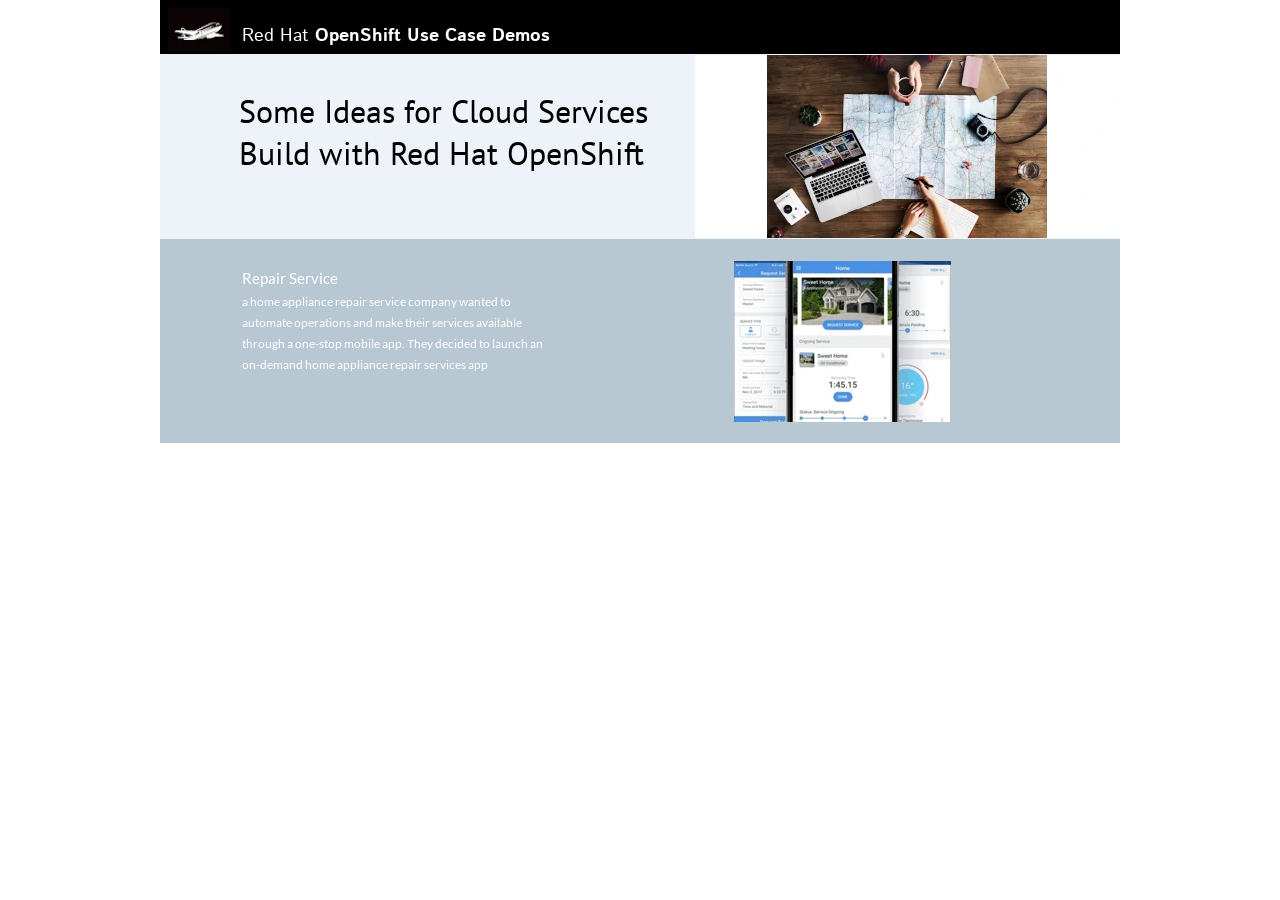
<file: repair.html>
<!DOCTYPE html>
<html>
<head>
<meta charset="UTF-8">
<title>Repair</title>
<meta name="referrer" content="same-origin">
<meta name="viewport" content="width=960">
<style>html,body{-webkit-text-zoom:reset !important;-ms-text-size-adjust:none !important;-moz-text-size-adjust:none !important;-webkit-text-size-adjust:none !important}@font-face{font-display:block;font-family:"Istok Web";src:url('css/IstokWeb-Regular.woff2') format('woff2'),url('css/IstokWeb-Regular.woff') format('woff');font-weight:400}@font-face{font-display:block;font-family:"Istok Web";src:url('css/IstokWeb-Bold.woff2') format('woff2'),url('css/IstokWeb-Bold.woff') format('woff');font-weight:700}@font-face{font-display:block;font-family:"PT Sans";src:url('css/PT_Sans-Web-Regular.woff2') format('woff2'),url('css/PT_Sans-Web-Regular.woff') format('woff');font-weight:400}@font-face{font-display:block;font-family:"Lato";src:url('css/Lato-Regular.woff2') format('woff2'),url('css/Lato-Regular.woff') format('woff');font-weight:400}body>div{font-size:0}p, span,h1,h2,h3,h4,h5,h6{margin:0;word-spacing:normal;word-wrap:break-word;-ms-word-wrap:break-word;pointer-events:auto;max-height:1000000000px}sup{font-size:inherit;vertical-align:baseline;position:relative;top:-0.4em}sub{font-size:inherit;vertical-align:baseline;position:relative;top:0.4em}ul{display:block;word-spacing:normal;word-wrap:break-word;list-style-type:none;padding:0;margin:0;-moz-padding-start:0;-khtml-padding-start:0;-webkit-padding-start:0;-o-padding-start:0;-padding-start:0;-webkit-margin-before:0;-webkit-margin-after:0}li{display:block;white-space:normal}li p{-webkit-touch-callout:none;-webkit-user-select:none;-khtml-user-select:none;-moz-user-select:none;-ms-user-select:none;-o-user-select:none;user-select:none}form{display:inline-block}a{text-decoration:inherit;color:inherit;-webkit-tap-highlight-color:rgba(0,0,0,0)}textarea{resize:none}.shm-l{float:left;clear:left}.shm-r{float:right;clear:right}.whitespacefix{word-spacing:-1px}html{font-family:sans-serif}body{font-size:0;margin:0}audio,video{display:inline-block;vertical-align:baseline}audio:not([controls]){display:none;height:0}[hidden],template{display:none}a{background:0 0;outline:0}b,strong{font-weight:700}dfn{font-style:italic}h1,h2,h3,h4,h5,h6{font-size:1em;line-height:1;margin:0}img{border:0}svg:not(:root){overflow:hidden}button,input,optgroup,select,textarea{color:inherit;font:inherit;margin:0}button{overflow:visible}button,select{text-transform:none}button,html input[type=button],input[type=submit]{-webkit-appearance:button;cursor:pointer;box-sizing:border-box;white-space:normal}input[type=text],input[type=password],textarea{-webkit-appearance:none;appearance:none;box-sizing:border-box}button[disabled],html input[disabled]{cursor:default}button::-moz-focus-inner,input::-moz-focus-inner{border:0;padding:0}input{line-height:normal}input[type=checkbox],input[type=radio]{box-sizing:border-box;padding:0}input[type=number]::-webkit-inner-spin-button,input[type=number]::-webkit-outer-spin-button{height:auto}input[type=search]{-webkit-appearance:textfield;-moz-box-sizing:content-box;-webkit-box-sizing:content-box;box-sizing:content-box}input[type=search]::-webkit-search-cancel-button,input[type=search]::-webkit-search-decoration{-webkit-appearance:none}textarea{overflow:auto;box-sizing:border-box;border-color:#ddd}optgroup{font-weight:700}table{border-collapse:collapse;border-spacing:0}td,th{padding:0}blockquote{margin-block-start:0;margin-block-end:0;margin-inline-start:0;margin-inline-end:0}:-webkit-full-screen-ancestor:not(iframe){-webkit-clip-path:initial!important}
html { -webkit-font-smoothing: antialiased; -moz-osx-font-smoothing: grayscale; }#b{background-color:#fff}.ps36{position:relative;margin-top:0}.v11{display:block;*display:block;zoom:1;vertical-align:top}.s40{pointer-events:none;min-width:960px;width:960px;margin-left:auto;margin-right:auto}.v12{display:inline-block;*display:inline;zoom:1;vertical-align:top}.ps37{position:relative;margin-left:0;margin-top:0}.s41{min-width:960px;width:960px;min-height:446px}.w3{line-height:0}.s42{min-width:960px;width:960px;min-height:54px}.c39{z-index:1;border:0;-webkit-border-radius:0;-moz-border-radius:0;border-radius:0;background-color:#000;background-clip:padding-box}.ps38{position:relative;margin-left:8px;margin-top:-54px}.s43{min-width:62px;width:62px;min-height:60px;height:60px}.c40{z-index:3;pointer-events:auto}.i17{position:absolute;left:0;width:62px;height:45px;top:7px;-webkit-transform:translate3d(0,0,0);border:0}.i18{width:100%;height:100%;display:inline-block;-webkit-transform:translate3d(0,0,0)}.ps39{position:relative;margin-left:465px;margin-top:-47px}.s44{min-width:425px;width:425px;min-height:279px;height:279px}.c41{z-index:4;pointer-events:auto}.i19{position:absolute;left:0;width:425px;height:183px;top:48px;-webkit-transform:translate3d(0,0,0);border:0}.v13{display:inline-block;*display:inline;zoom:1;vertical-align:top;overflow:hidden}.ps40{position:relative;margin-left:82px;margin-top:-268px}.s45{min-width:600px;width:600px;min-height:36px;height:36px}.c42{z-index:5;pointer-events:auto}.p4{padding-top:0;padding-bottom:0;text-align:left;text-indent:0;padding-right:0}.f17{font-family:"Istok Web";font-size:18px;font-weight:400;font-style:normal;text-decoration:none;text-transform:none;color:#fff;background-color:initial;line-height:36px;letter-spacing:normal;text-shadow:none}.f18{font-family:"Istok Web";font-size:18px;font-weight:700;font-style:normal;text-decoration:none;text-transform:none;color:#fff;background-color:initial;line-height:36px;letter-spacing:normal;text-shadow:none}.ps41{position:relative;margin-left:0;margin-top:-232px}.s46{min-width:960px;width:960px;min-height:185px}.c43{z-index:2;border:0;-webkit-border-radius:0;-moz-border-radius:0;border-radius:0;background-color:#edf3f8;background-clip:padding-box}.ps42{position:relative;margin-left:79px;margin-top:-196px}.s47{min-width:600px;width:600px;min-height:84px;height:84px}.c44{z-index:6;pointer-events:auto}.f19{font-family:"PT Sans";font-size:32px;font-weight:400;font-style:normal;text-decoration:none;text-transform:none;color:#000;background-color:initial;line-height:42px;letter-spacing:normal;text-shadow:none}.ps43{position:relative;margin-left:0;margin-top:-47px}.s48{min-width:960px;width:960px;min-height:204px}.c45{z-index:7;border:0;-webkit-border-radius:0;-moz-border-radius:0;border-radius:0;background-color:#b8c8d2;background-clip:padding-box}.ps44{position:relative;margin-left:572px;margin-top:22px}.s49{min-width:221px;width:221px;min-height:161px;height:161px}.c46{z-index:8;pointer-events:auto}.i20{position:absolute;left:2px;width:217px;height:161px;top:0;-webkit-transform:translate3d(0,0,0);border:0}.ps45{position:relative;margin-left:82px;margin-top:-177px}.s50{min-width:314px;width:314px;min-height:180px;height:180px}.c47{z-index:9;pointer-events:auto}.f20{font-family:Lato;font-size:15px;font-weight:400;font-style:normal;text-decoration:none;text-transform:none;color:#fff;background-color:initial;line-height:25px;letter-spacing:normal;text-shadow:none}.f21{font-family:Lato;font-size:12px;font-weight:400;font-style:normal;text-decoration:none;text-transform:none;color:#fff;background-color:initial;line-height:21px;letter-spacing:normal;text-shadow:none}</style>
<link onload="this.media='all';this.onload=null;" rel="stylesheet" href="css/site.18bd72.css" media="print">
<!--[if lte IE 7]>
<link rel="stylesheet" href="css/site.18bd72-lteIE7.css" type="text/css">
<![endif]-->
</head>
<body id="b">
<div class="ps36 v11 s40">
<div class="v12 ps37 s41 c38">
<div class="v12 ps37 s41 w3">
<div class="v12 ps37 s42 c39"></div>
<div class="v12 ps38 s43 c40">
<picture class="i18">
<source srcset="images/eingesetztes-bild-62.webp 1x, images/eingesetztes-bild-124.webp 2x" type="image/webp">
<source srcset="images/eingesetztes-bild-62.png 1x, images/eingesetztes-bild-124.png 2x">
<img src="images/eingesetztes-bild-62.png" class="js17 i17">
</picture>
</div>
<div class="v12 ps39 s44 c41">
<picture class="i18">
<source srcset="images/eingesetztes-bild-425.webp 1x, images/eingesetztes-bild-850.webp 2x" type="image/webp">
<source srcset="images/eingesetztes-bild-425.jpg 1x, images/eingesetztes-bild-850.jpg 2x">
<img src="images/eingesetztes-bild-425.jpg" class="js18 i19">
</picture>
</div>
<div class="v13 ps40 s45 c42">
<p class="p4 f17">Red Hat <span class="f18">OpenShift Use Case Demos</span></p>
</div>
<div class="v12 ps41 s46 c43"></div>
<div class="v13 ps42 s47 c44">
<h1 class="p4 f19"><a href="./">Some Ideas for Cloud Services&nbsp;</a></h1>
<h1 class="p4 f19"><a href="./">Build with Red Hat OpenShift</a></h1>
</div>
<div class="v12 ps43 s48 c45">
<div class="v12 ps44 s49 c46">
<picture class="i18">
<source srcset="images/eingesetztes-bild-217.webp 1x, images/eingesetztes-bild-434.webp 2x" type="image/webp">
<source srcset="images/eingesetztes-bild-217.jpg 1x, images/eingesetztes-bild-434.jpg 2x">
<img src="images/eingesetztes-bild-217.jpg" class="js19 i20">
</picture>
</div>
</div>
<div class="v13 ps45 s50 c47">
<p class="p4 f20">Repair Service</p>
<p class="p4 f21">a home appliance repair service company wanted to automate operations and make their services available through a one-stop mobile app. They decided to launch an on-demand home appliance repair services app</p>
</div>
</div>
</div>
</div>
<script>dpth="/";!function(){var s=["js/jquery.354937.js","js/repair.18bd72.js"],n={},j=0,e=function(e){var o=new XMLHttpRequest;o.open("GET",s[e],!0),o.onload=function(){if(n[e]=o.responseText,2==++j)for(var t in s){var i=document.createElement("script");i.textContent=n[t],document.body.appendChild(i)}},o.send()};for(var o in s)e(o)}();
</script>
<script type="text/javascript">
var ver=RegExp(/Mozilla\/5\.0 \(Linux; .; Android ([\d.]+)/).exec(navigator.userAgent);if(ver&&parseFloat(ver[1])<5){document.getElementsByTagName('body')[0].className+=' whitespacefix';}
</script>
</body>
</html>
</file>
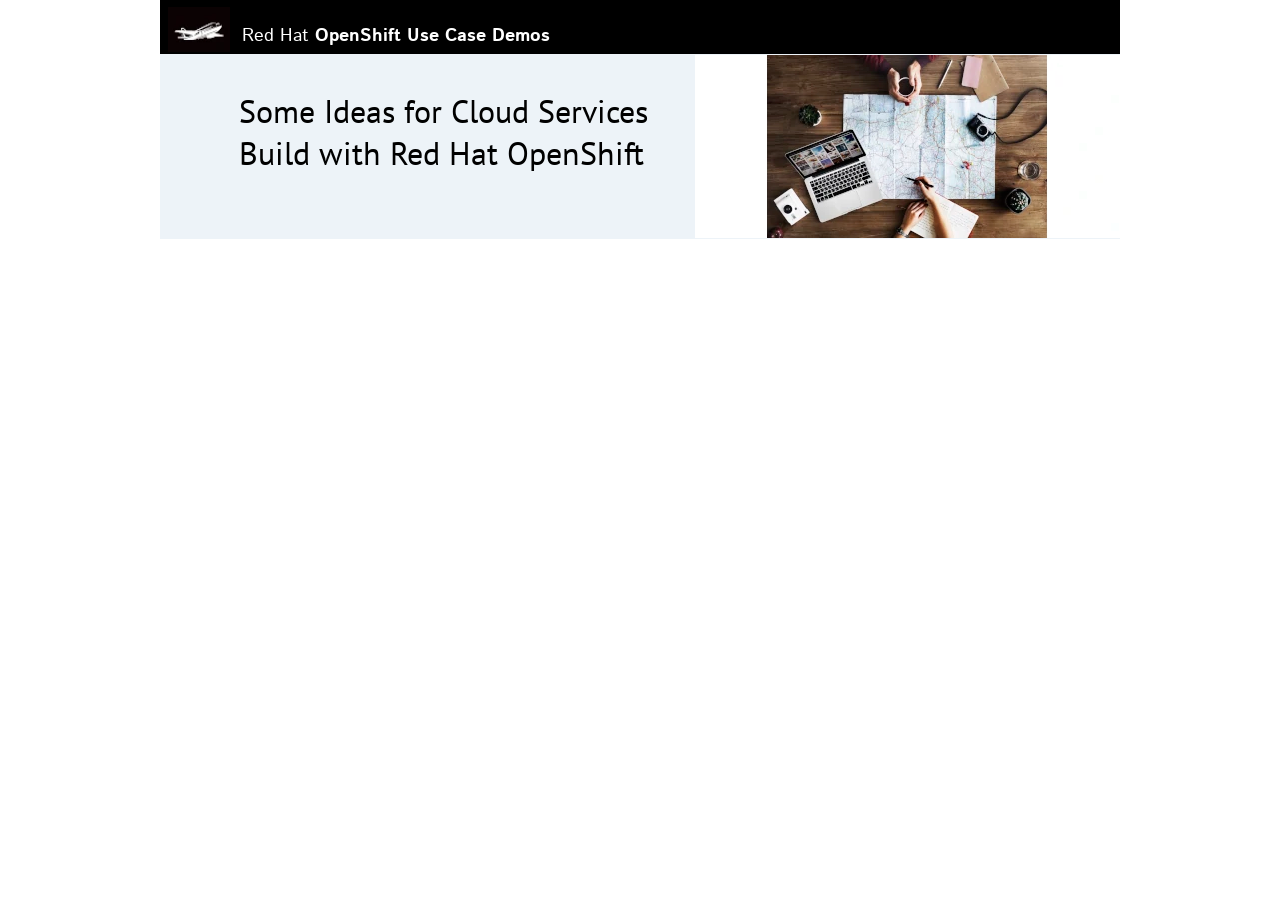
<file: vmcreate.html>
<!DOCTYPE html>
<html>
<head>
<meta charset="UTF-8">
<title>VMCreate</title>
<meta name="referrer" content="same-origin">
<meta name="viewport" content="width=960">
<style>html,body{-webkit-text-zoom:reset !important;-ms-text-size-adjust:none !important;-moz-text-size-adjust:none !important;-webkit-text-size-adjust:none !important}@font-face{font-display:block;font-family:"Istok Web";src:url('css/IstokWeb-Regular.woff2') format('woff2'),url('css/IstokWeb-Regular.woff') format('woff');font-weight:400}@font-face{font-display:block;font-family:"Istok Web";src:url('css/IstokWeb-Bold.woff2') format('woff2'),url('css/IstokWeb-Bold.woff') format('woff');font-weight:700}@font-face{font-display:block;font-family:"PT Sans";src:url('css/PT_Sans-Web-Regular.woff2') format('woff2'),url('css/PT_Sans-Web-Regular.woff') format('woff');font-weight:400}body>div{font-size:0}p, span,h1,h2,h3,h4,h5,h6{margin:0;word-spacing:normal;word-wrap:break-word;-ms-word-wrap:break-word;pointer-events:auto;max-height:1000000000px}sup{font-size:inherit;vertical-align:baseline;position:relative;top:-0.4em}sub{font-size:inherit;vertical-align:baseline;position:relative;top:0.4em}ul{display:block;word-spacing:normal;word-wrap:break-word;list-style-type:none;padding:0;margin:0;-moz-padding-start:0;-khtml-padding-start:0;-webkit-padding-start:0;-o-padding-start:0;-padding-start:0;-webkit-margin-before:0;-webkit-margin-after:0}li{display:block;white-space:normal}li p{-webkit-touch-callout:none;-webkit-user-select:none;-khtml-user-select:none;-moz-user-select:none;-ms-user-select:none;-o-user-select:none;user-select:none}form{display:inline-block}a{text-decoration:inherit;color:inherit;-webkit-tap-highlight-color:rgba(0,0,0,0)}textarea{resize:none}.shm-l{float:left;clear:left}.shm-r{float:right;clear:right}.whitespacefix{word-spacing:-1px}html{font-family:sans-serif}body{font-size:0;margin:0}audio,video{display:inline-block;vertical-align:baseline}audio:not([controls]){display:none;height:0}[hidden],template{display:none}a{background:0 0;outline:0}b,strong{font-weight:700}dfn{font-style:italic}h1,h2,h3,h4,h5,h6{font-size:1em;line-height:1;margin:0}img{border:0}svg:not(:root){overflow:hidden}button,input,optgroup,select,textarea{color:inherit;font:inherit;margin:0}button{overflow:visible}button,select{text-transform:none}button,html input[type=button],input[type=submit]{-webkit-appearance:button;cursor:pointer;box-sizing:border-box;white-space:normal}input[type=text],input[type=password],textarea{-webkit-appearance:none;appearance:none;box-sizing:border-box}button[disabled],html input[disabled]{cursor:default}button::-moz-focus-inner,input::-moz-focus-inner{border:0;padding:0}input{line-height:normal}input[type=checkbox],input[type=radio]{box-sizing:border-box;padding:0}input[type=number]::-webkit-inner-spin-button,input[type=number]::-webkit-outer-spin-button{height:auto}input[type=search]{-webkit-appearance:textfield;-moz-box-sizing:content-box;-webkit-box-sizing:content-box;box-sizing:content-box}input[type=search]::-webkit-search-cancel-button,input[type=search]::-webkit-search-decoration{-webkit-appearance:none}textarea{overflow:auto;box-sizing:border-box;border-color:#ddd}optgroup{font-weight:700}table{border-collapse:collapse;border-spacing:0}td,th{padding:0}blockquote{margin-block-start:0;margin-block-end:0;margin-inline-start:0;margin-inline-end:0}:-webkit-full-screen-ancestor:not(iframe){-webkit-clip-path:initial!important}
html { -webkit-font-smoothing: antialiased; -moz-osx-font-smoothing: grayscale; }#b{background-color:#fff}.ps75{position:relative;margin-top:0}.v23{display:block;*display:block;zoom:1;vertical-align:top}.s83{pointer-events:none;min-width:960px;width:960px;margin-left:auto;margin-right:auto}.v24{display:inline-block;*display:inline;zoom:1;vertical-align:top}.ps76{position:relative;margin-left:0;margin-top:0}.s84{min-width:960px;width:960px;min-height:286px}.w7{line-height:0}.s85{min-width:960px;width:960px;min-height:54px}.c78{z-index:1;border:0;-webkit-border-radius:0;-moz-border-radius:0;border-radius:0;background-color:#000;background-clip:padding-box}.ps77{position:relative;margin-left:8px;margin-top:-54px}.s86{min-width:62px;width:62px;min-height:60px;height:60px}.c79{z-index:3;pointer-events:auto}.i34{position:absolute;left:0;width:62px;height:45px;top:7px;-webkit-transform:translate3d(0,0,0);border:0}.i35{width:100%;height:100%;display:inline-block;-webkit-transform:translate3d(0,0,0)}.ps78{position:relative;margin-left:465px;margin-top:-47px}.s87{min-width:425px;width:425px;min-height:279px;height:279px}.c80{z-index:4;pointer-events:auto}.i36{position:absolute;left:0;width:425px;height:183px;top:48px;-webkit-transform:translate3d(0,0,0);border:0}.v25{display:inline-block;*display:inline;zoom:1;vertical-align:top;overflow:hidden}.ps79{position:relative;margin-left:82px;margin-top:-268px}.s88{min-width:600px;width:600px;min-height:36px;height:36px}.c81{z-index:5;pointer-events:auto}.p8{padding-top:0;padding-bottom:0;text-align:left;text-indent:0;padding-right:0}.f36{font-family:"Istok Web";font-size:18px;font-weight:400;font-style:normal;text-decoration:none;text-transform:none;color:#fff;background-color:initial;line-height:36px;letter-spacing:normal;text-shadow:none}.f37{font-family:"Istok Web";font-size:18px;font-weight:700;font-style:normal;text-decoration:none;text-transform:none;color:#fff;background-color:initial;line-height:36px;letter-spacing:normal;text-shadow:none}.ps80{position:relative;margin-left:0;margin-top:-232px}.s89{min-width:960px;width:960px;min-height:185px}.c82{z-index:2;border:0;-webkit-border-radius:0;-moz-border-radius:0;border-radius:0;background-color:#edf3f8;background-clip:padding-box}.ps81{position:relative;margin-left:79px;margin-top:-196px}.s90{min-width:600px;width:600px;min-height:84px;height:84px}.c83{z-index:6;pointer-events:auto}.f38{font-family:"PT Sans";font-size:32px;font-weight:400;font-style:normal;text-decoration:none;text-transform:none;color:#000;background-color:initial;line-height:42px;letter-spacing:normal;text-shadow:none}</style>
<link onload="this.media='all';this.onload=null;" rel="stylesheet" href="css/site.18bd72.css" media="print">
<!--[if lte IE 7]>
<link rel="stylesheet" href="css/site.18bd72-lteIE7.css" type="text/css">
<![endif]-->
</head>
<body id="b">
<div class="ps75 v23 s83">
<div class="v24 ps76 s84 c77">
<div class="v24 ps76 s84 w7">
<div class="v24 ps76 s85 c78"></div>
<div class="v24 ps77 s86 c79">
<picture class="i35">
<source srcset="images/eingesetztes-bild-62.webp 1x, images/eingesetztes-bild-124.webp 2x" type="image/webp">
<source srcset="images/eingesetztes-bild-62.png 1x, images/eingesetztes-bild-124.png 2x">
<img src="images/eingesetztes-bild-62.png" class="js30 i34">
</picture>
</div>
<div class="v24 ps78 s87 c80">
<picture class="i35">
<source srcset="images/eingesetztes-bild-425.webp 1x, images/eingesetztes-bild-850.webp 2x" type="image/webp">
<source srcset="images/eingesetztes-bild-425.jpg 1x, images/eingesetztes-bild-850.jpg 2x">
<img src="images/eingesetztes-bild-425.jpg" class="js31 i36">
</picture>
</div>
<div class="v25 ps79 s88 c81">
<p class="p8 f36">Red Hat <span class="f37">OpenShift Use Case Demos</span></p>
</div>
<div class="v24 ps80 s89 c82"></div>
<div class="v25 ps81 s90 c83">
<h1 class="p8 f38"><a href="./">Some Ideas for Cloud Services&nbsp;</a></h1>
<h1 class="p8 f38"><a href="./">Build with Red Hat OpenShift</a></h1>
</div>
</div>
</div>
</div>
<script>dpth="/";!function(){var s=["js/jquery.354937.js","js/vmcreate.18bd72.js"],n={},j=0,e=function(e){var o=new XMLHttpRequest;o.open("GET",s[e],!0),o.onload=function(){if(n[e]=o.responseText,2==++j)for(var t in s){var i=document.createElement("script");i.textContent=n[t],document.body.appendChild(i)}},o.send()};for(var o in s)e(o)}();
</script>
<script type="text/javascript">
var ver=RegExp(/Mozilla\/5\.0 \(Linux; .; Android ([\d.]+)/).exec(navigator.userAgent);if(ver&&parseFloat(ver[1])<5){document.getElementsByTagName('body')[0].className+=' whitespacefix';}
</script>
</body>
</html>
</file>
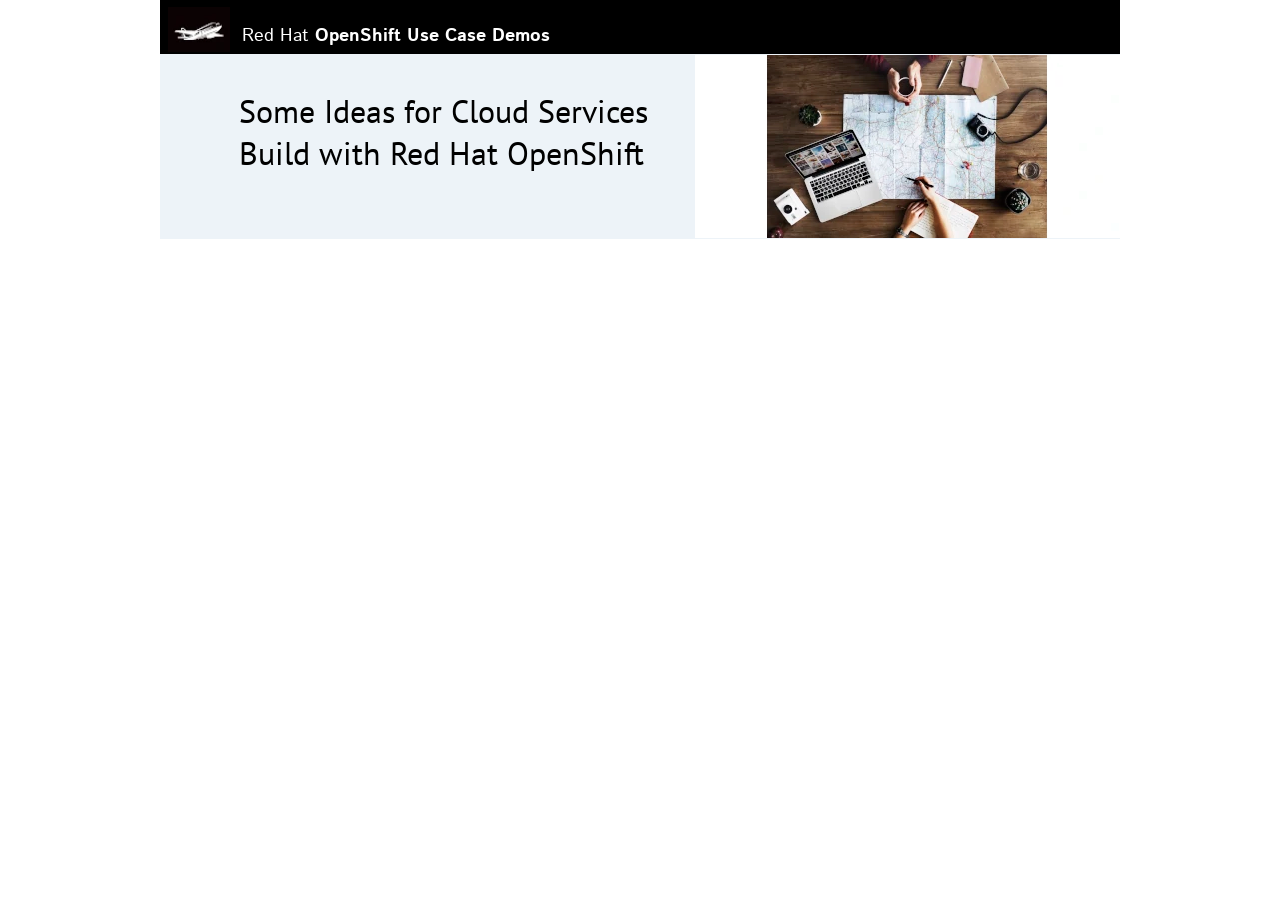
<file: vmtakeover.html>
<!DOCTYPE html>
<html>
<head>
<meta charset="UTF-8">
<title>VMTakeOver</title>
<meta name="referrer" content="same-origin">
<meta name="viewport" content="width=960">
<style>html,body{-webkit-text-zoom:reset !important;-ms-text-size-adjust:none !important;-moz-text-size-adjust:none !important;-webkit-text-size-adjust:none !important}@font-face{font-display:block;font-family:"Istok Web";src:url('css/IstokWeb-Regular.woff2') format('woff2'),url('css/IstokWeb-Regular.woff') format('woff');font-weight:400}@font-face{font-display:block;font-family:"Istok Web";src:url('css/IstokWeb-Bold.woff2') format('woff2'),url('css/IstokWeb-Bold.woff') format('woff');font-weight:700}@font-face{font-display:block;font-family:"PT Sans";src:url('css/PT_Sans-Web-Regular.woff2') format('woff2'),url('css/PT_Sans-Web-Regular.woff') format('woff');font-weight:400}body>div{font-size:0}p, span,h1,h2,h3,h4,h5,h6{margin:0;word-spacing:normal;word-wrap:break-word;-ms-word-wrap:break-word;pointer-events:auto;max-height:1000000000px}sup{font-size:inherit;vertical-align:baseline;position:relative;top:-0.4em}sub{font-size:inherit;vertical-align:baseline;position:relative;top:0.4em}ul{display:block;word-spacing:normal;word-wrap:break-word;list-style-type:none;padding:0;margin:0;-moz-padding-start:0;-khtml-padding-start:0;-webkit-padding-start:0;-o-padding-start:0;-padding-start:0;-webkit-margin-before:0;-webkit-margin-after:0}li{display:block;white-space:normal}li p{-webkit-touch-callout:none;-webkit-user-select:none;-khtml-user-select:none;-moz-user-select:none;-ms-user-select:none;-o-user-select:none;user-select:none}form{display:inline-block}a{text-decoration:inherit;color:inherit;-webkit-tap-highlight-color:rgba(0,0,0,0)}textarea{resize:none}.shm-l{float:left;clear:left}.shm-r{float:right;clear:right}.whitespacefix{word-spacing:-1px}html{font-family:sans-serif}body{font-size:0;margin:0}audio,video{display:inline-block;vertical-align:baseline}audio:not([controls]){display:none;height:0}[hidden],template{display:none}a{background:0 0;outline:0}b,strong{font-weight:700}dfn{font-style:italic}h1,h2,h3,h4,h5,h6{font-size:1em;line-height:1;margin:0}img{border:0}svg:not(:root){overflow:hidden}button,input,optgroup,select,textarea{color:inherit;font:inherit;margin:0}button{overflow:visible}button,select{text-transform:none}button,html input[type=button],input[type=submit]{-webkit-appearance:button;cursor:pointer;box-sizing:border-box;white-space:normal}input[type=text],input[type=password],textarea{-webkit-appearance:none;appearance:none;box-sizing:border-box}button[disabled],html input[disabled]{cursor:default}button::-moz-focus-inner,input::-moz-focus-inner{border:0;padding:0}input{line-height:normal}input[type=checkbox],input[type=radio]{box-sizing:border-box;padding:0}input[type=number]::-webkit-inner-spin-button,input[type=number]::-webkit-outer-spin-button{height:auto}input[type=search]{-webkit-appearance:textfield;-moz-box-sizing:content-box;-webkit-box-sizing:content-box;box-sizing:content-box}input[type=search]::-webkit-search-cancel-button,input[type=search]::-webkit-search-decoration{-webkit-appearance:none}textarea{overflow:auto;box-sizing:border-box;border-color:#ddd}optgroup{font-weight:700}table{border-collapse:collapse;border-spacing:0}td,th{padding:0}blockquote{margin-block-start:0;margin-block-end:0;margin-inline-start:0;margin-inline-end:0}:-webkit-full-screen-ancestor:not(iframe){-webkit-clip-path:initial!important}
html { -webkit-font-smoothing: antialiased; -moz-osx-font-smoothing: grayscale; }#b{background-color:#fff}.ps82{position:relative;margin-top:0}.v26{display:block;*display:block;zoom:1;vertical-align:top}.s91{pointer-events:none;min-width:960px;width:960px;margin-left:auto;margin-right:auto}.v27{display:inline-block;*display:inline;zoom:1;vertical-align:top}.ps83{position:relative;margin-left:0;margin-top:0}.s92{min-width:960px;width:960px;min-height:286px}.w8{line-height:0}.s93{min-width:960px;width:960px;min-height:54px}.c85{z-index:1;border:0;-webkit-border-radius:0;-moz-border-radius:0;border-radius:0;background-color:#000;background-clip:padding-box}.ps84{position:relative;margin-left:8px;margin-top:-54px}.s94{min-width:62px;width:62px;min-height:60px;height:60px}.c86{z-index:3;pointer-events:auto}.i37{position:absolute;left:0;width:62px;height:45px;top:7px;-webkit-transform:translate3d(0,0,0);border:0}.i38{width:100%;height:100%;display:inline-block;-webkit-transform:translate3d(0,0,0)}.ps85{position:relative;margin-left:465px;margin-top:-47px}.s95{min-width:425px;width:425px;min-height:279px;height:279px}.c87{z-index:4;pointer-events:auto}.i39{position:absolute;left:0;width:425px;height:183px;top:48px;-webkit-transform:translate3d(0,0,0);border:0}.v28{display:inline-block;*display:inline;zoom:1;vertical-align:top;overflow:hidden}.ps86{position:relative;margin-left:82px;margin-top:-268px}.s96{min-width:600px;width:600px;min-height:36px;height:36px}.c88{z-index:5;pointer-events:auto}.p9{padding-top:0;padding-bottom:0;text-align:left;text-indent:0;padding-right:0}.f39{font-family:"Istok Web";font-size:18px;font-weight:400;font-style:normal;text-decoration:none;text-transform:none;color:#fff;background-color:initial;line-height:36px;letter-spacing:normal;text-shadow:none}.f40{font-family:"Istok Web";font-size:18px;font-weight:700;font-style:normal;text-decoration:none;text-transform:none;color:#fff;background-color:initial;line-height:36px;letter-spacing:normal;text-shadow:none}.ps87{position:relative;margin-left:0;margin-top:-232px}.s97{min-width:960px;width:960px;min-height:185px}.c89{z-index:2;border:0;-webkit-border-radius:0;-moz-border-radius:0;border-radius:0;background-color:#edf3f8;background-clip:padding-box}.ps88{position:relative;margin-left:79px;margin-top:-196px}.s98{min-width:600px;width:600px;min-height:84px;height:84px}.c90{z-index:6;pointer-events:auto}.f41{font-family:"PT Sans";font-size:32px;font-weight:400;font-style:normal;text-decoration:none;text-transform:none;color:#000;background-color:initial;line-height:42px;letter-spacing:normal;text-shadow:none}</style>
<link onload="this.media='all';this.onload=null;" rel="stylesheet" href="css/site.18bd72.css" media="print">
<!--[if lte IE 7]>
<link rel="stylesheet" href="css/site.18bd72-lteIE7.css" type="text/css">
<![endif]-->
</head>
<body id="b">
<div class="ps82 v26 s91">
<div class="v27 ps83 s92 c84">
<div class="v27 ps83 s92 w8">
<div class="v27 ps83 s93 c85"></div>
<div class="v27 ps84 s94 c86">
<picture class="i38">
<source srcset="images/eingesetztes-bild-62.webp 1x, images/eingesetztes-bild-124.webp 2x" type="image/webp">
<source srcset="images/eingesetztes-bild-62.png 1x, images/eingesetztes-bild-124.png 2x">
<img src="images/eingesetztes-bild-62.png" class="js32 i37">
</picture>
</div>
<div class="v27 ps85 s95 c87">
<picture class="i38">
<source srcset="images/eingesetztes-bild-425.webp 1x, images/eingesetztes-bild-850.webp 2x" type="image/webp">
<source srcset="images/eingesetztes-bild-425.jpg 1x, images/eingesetztes-bild-850.jpg 2x">
<img src="images/eingesetztes-bild-425.jpg" class="js33 i39">
</picture>
</div>
<div class="v28 ps86 s96 c88">
<p class="p9 f39">Red Hat <span class="f40">OpenShift Use Case Demos</span></p>
</div>
<div class="v27 ps87 s97 c89"></div>
<div class="v28 ps88 s98 c90">
<h1 class="p9 f41"><a href="./">Some Ideas for Cloud Services&nbsp;</a></h1>
<h1 class="p9 f41"><a href="./">Build with Red Hat OpenShift</a></h1>
</div>
</div>
</div>
</div>
<script>dpth="/";!function(){var s=["js/jquery.354937.js","js/vmtakeover.18bd72.js"],n={},j=0,e=function(e){var o=new XMLHttpRequest;o.open("GET",s[e],!0),o.onload=function(){if(n[e]=o.responseText,2==++j)for(var t in s){var i=document.createElement("script");i.textContent=n[t],document.body.appendChild(i)}},o.send()};for(var o in s)e(o)}();
</script>
<script type="text/javascript">
var ver=RegExp(/Mozilla\/5\.0 \(Linux; .; Android ([\d.]+)/).exec(navigator.userAgent);if(ver&&parseFloat(ver[1])<5){document.getElementsByTagName('body')[0].className+=' whitespacefix';}
</script>
</body>
</html>
</file>
<file: css/site.18bd72.css>
@font-face{font-display:block;font-family:"Istok Web";src:url('IstokWeb-Regular.woff2') format('woff2'),url('IstokWeb-Regular.woff') format('woff');font-weight:400}@font-face{font-display:block;font-family:"Istok Web";src:url('IstokWeb-Bold.woff2') format('woff2'),url('IstokWeb-Bold.woff') format('woff');font-weight:700}@font-face{font-display:block;font-family:"PT Sans";src:url('PT_Sans-Web-Regular.woff2') format('woff2'),url('PT_Sans-Web-Regular.woff') format('woff');font-weight:400}@font-face{font-display:block;font-family:"Lato";src:url('Lato-Regular.woff2') format('woff2'),url('Lato-Regular.woff') format('woff');font-weight:400}.v1{display:inline-block;vertical-align:top}.ps1{position:relative;margin-left:82px;margin-top:27px}.s1{min-width:803px;width:803px;min-height:150px}.v2{display:inline-block;vertical-align:top;overflow:hidden}.ps2{position:relative;margin-left:0;margin-top:0}.s2{min-width:314px;width:314px;min-height:150px;height:150px}.c2{z-index:18;pointer-events:auto}.p1{padding-top:0;text-indent:0;padding-bottom:0;padding-right:0;text-align:left}.f1{font-family:Lato;font-size:15px;font-weight:400;font-style:normal;text-decoration:none;text-transform:none;color:#000;background-color:initial;line-height:25px;letter-spacing:normal;text-shadow:none}.f2{font-family:Lato;font-size:12px;font-weight:400;font-style:normal;text-decoration:none;text-transform:none;color:#000;background-color:initial;line-height:21px;letter-spacing:normal;text-shadow:none}.f3{font-family:Lato;font-size:12px;font-weight:400;font-style:normal;text-decoration:none;text-transform:none;color:#fff;background-color:initial;line-height:21px;letter-spacing:normal;text-shadow:none}.ps3{position:relative;margin-left:59px;margin-top:0}.s3{min-width:117px;width:117px;min-height:150px;height:150px}.c3{z-index:20;pointer-events:auto}.i1{position:absolute;left:0;width:117px;height:136px;top:7px;-webkit-transform:translate3d(0,0,0);border:0}.i2{width:100%;height:100%;display:inline-block;-webkit-transform:translate3d(0,0,0)}.ps4{position:relative;margin-left:20px;margin-top:8px}.s4{min-width:136px;width:136px;min-height:135px;height:135px}.c4{z-index:21;pointer-events:auto}.i3{position:absolute;left:12px;width:111px;height:135px;top:0;-webkit-transform:translate3d(0,0,0);border:0}.ps5{position:relative;margin-left:16px;margin-top:5px}.s5{min-width:141px;width:141px;min-height:138px;height:138px}.c5{z-index:24;pointer-events:auto}.i4{position:absolute;left:14px;width:114px;height:138px;top:0;-webkit-transform:translate3d(0,0,0);border:0}
</file>
<file: css/site.88a428.css>
.menu-content{cursor:pointer;position:relative}li{-webkit-tap-highlight-color:rgba(0,0,0,0)}
@font-face{font-display:block;font-family:"PT Sans";src:url('PT_Sans-Web-Regular.woff2') format('woff2'),url('PT_Sans-Web-Regular.woff') format('woff');font-weight:400}@font-face{font-display:block;font-family:"Nunito";src:url('Nunito-Bold.woff2') format('woff2'),url('Nunito-Bold.woff') format('woff');font-weight:700}@font-face{font-display:block;font-family:"Muli";src:url('Muli-Regular.woff2') format('woff2'),url('Muli-Regular.woff') format('woff');font-weight:400}@font-face{font-display:block;font-family:"PT Sans";src:url('PT_Sans-Web-BoldItalic.woff2') format('woff2'),url('PT_Sans-Web-BoldItalic.woff') format('woff');font-weight:700;font-style:italic}.menu-device{background-color:rgb(0,0,0);display:none}.menu-device{background-color:rgb(0,0,0);display:none}.menu-device{background-color:rgb(0,0,0);display:none}.menu-device{background-color:rgb(0,0,0);display:none}
</file>
